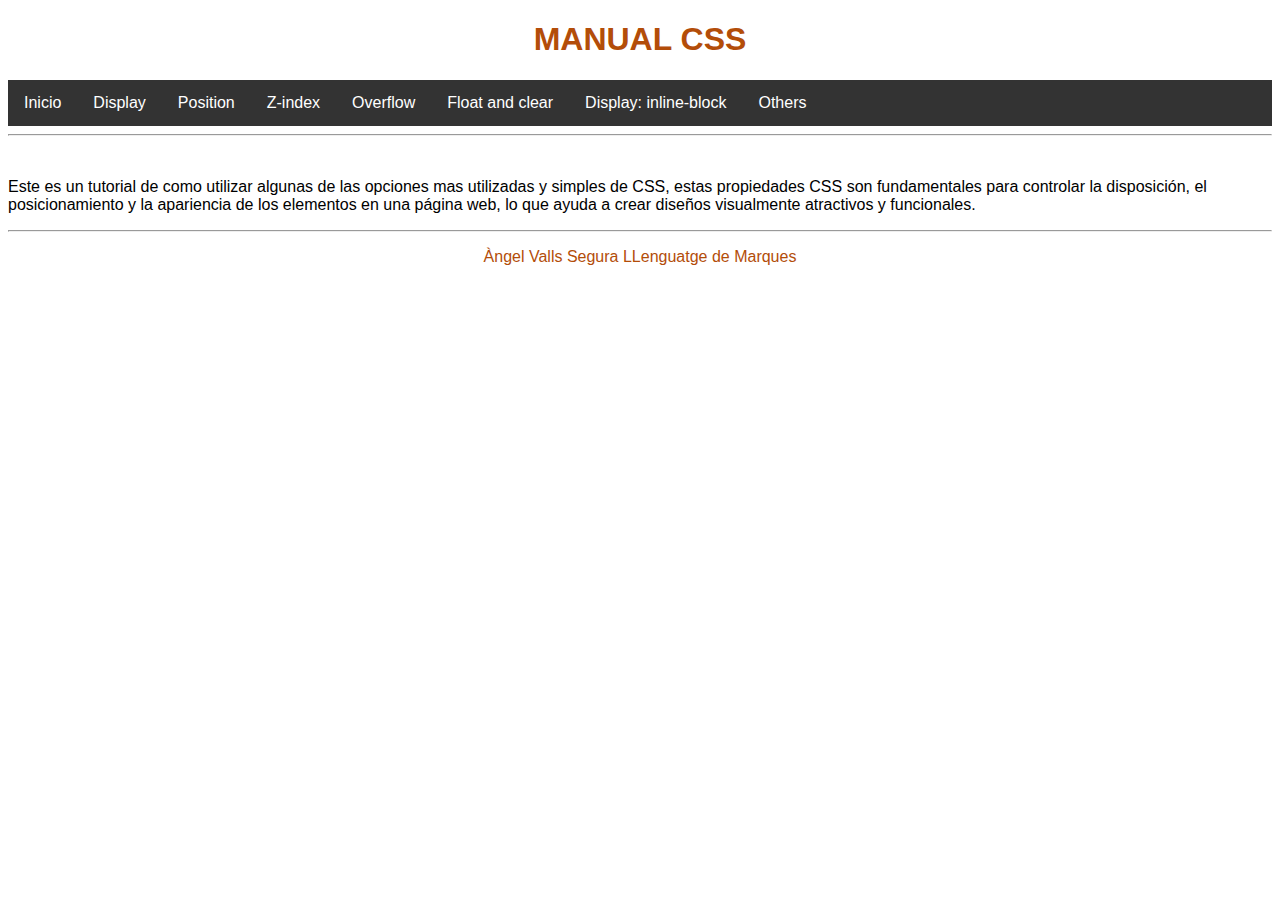
<file: index.html>
<!DOCTYPE html>
<html lang="es">

  <head>
    <meta charset="UTF-8" />
    <link rel="stylesheet" href="css/styles.css" />
    <meta name="viewport" content="width=device-width, initial-scale=1.0" />
    <title>Manual css Àngel valls segura -- index</title>
  </head>

  <body>

    <h1 class="cabecera">MANUAL CSS</h1>
    <ul>
        <li><a href="index.html">Inicio</a></li>
        <li><a href="display.html">Display</a></li>
        <li><a href="position.html">Position</a></li>
        <li><a href="z-index.html">Z-index</a></li>
        <li><a href="overflow.html">Overflow</a></li>
        <li class="dropdown">
            <a href="javascript:void(0)" class="dropbtn">Float and clear</a>
            <div class="dropdown-content">
                <a href="float.html">Float</a>
                <a href="clear.html">Clear</a>
                <a href="examples.html">Float examples</a>
            </div>
        </li>
        <li><a href="inline.html">Display: inline-block</a></li>
        <li class="dropdown">
            <a href="javascript:void(0)" class="dropbtn">Others</a>
            <div class="dropdown-content">
                <a href="combinators.html">Combinators</a>
                <a href="p-classes.html">Pseudo-classes</a>
                <a href="p-elements.html">Pseudo-elements</a>
            </div>
        </li>
    </ul>

    <hr>
    <br>
    <p>Este es un tutorial de como utilizar algunas de las opciones mas utilizadas y simples de CSS, estas propiedades
        CSS son fundamentales para controlar la disposición, el posicionamiento y la apariencia de los elementos en una
        página web, lo que ayuda a crear diseños visualmente atractivos y funcionales.</p>


    <div class="pie-pagina">
        <hr>

        <p>Àngel Valls Segura LLenguatge de Marques </p>

        <br>
    </div>
    
  </body>
</html>
</file>
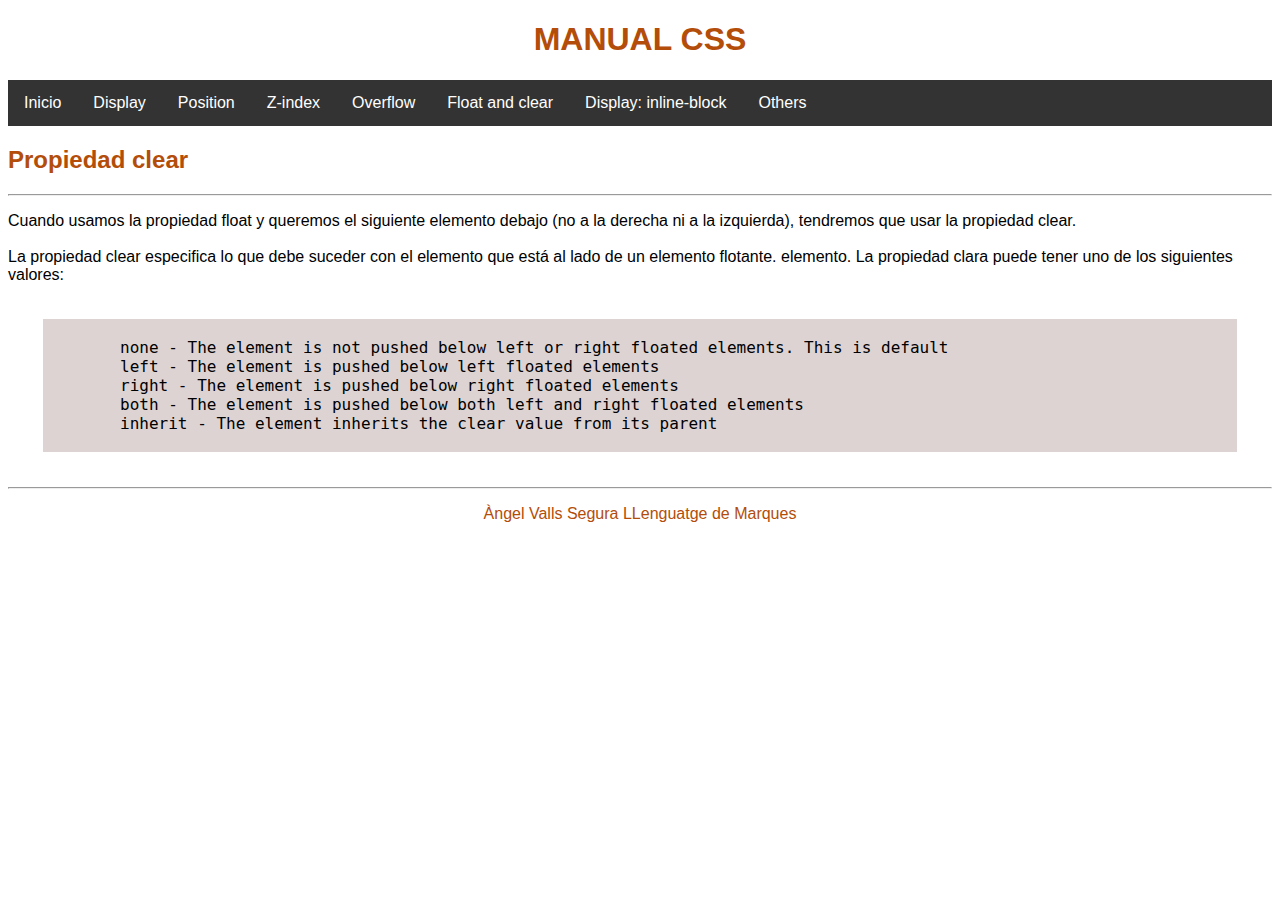
<file: clear.html>
<!DOCTYPE html>
<html lang="es">
<head>
    <meta charset="UTF-8">
    <link rel="stylesheet" href="css/styles.css" />
    <meta name="viewport" content="width=device-width, initial-scale=1.0">
    <title>Àngel Valls--- Clear</title>
</head>
<body>
    <h1 class="cabecera">MANUAL CSS</h1>


    <ul>
        <li><a href="index.html">Inicio</a></li>
        <li><a href="display.html">Display</a></li>
        <li><a href="position.html">Position</a></li>
        <li><a href="z-index.html">Z-index</a></li>
        <li><a href="overflow.html">Overflow</a></li>
        <li class="dropdown">
            <a href="javascript:void(0)" class="dropbtn">Float and clear</a>
            <div class="dropdown-content">
                <a href="float.html">Float</a>
                <a href="clear.html">Clear</a>
                <a href="examples.html">Float examples</a>
            </div>
        </li>
        <li><a href="inline.html">Display: inline-block</a></li>
        <li class="dropdown">
            <a href="javascript:void(0)" class="dropbtn">Others</a>
            <div class="dropdown-content">
                <a href="combinators.html">Combinators</a>
                <a href="p-classes.html">Pseudo-classes</a>
                <a href="p-elements.html">Pseudo-elements</a>
            </div>
        </li>
    </ul>

    <h2>Propiedad clear</h2>
        <hr>
        <p>Cuando usamos la propiedad float y queremos el siguiente elemento debajo (no a la derecha ni a la izquierda), tendremos que usar
         la propiedad clear.<br><br>
          La propiedad clear especifica lo que debe suceder con el elemento que está al lado de un elemento flotante.
          elemento. La propiedad clara puede tener uno de los siguientes valores:
        </p>

    <pre>

        none - The element is not pushed below left or right floated elements. This is default
        left - The element is pushed below left floated elements
        right - The element is pushed below right floated elements
        both - The element is pushed below both left and right floated elements
        inherit - The element inherits the clear value from its parent    
    </pre>

    <div class="pie-pagina">
        <hr>

        <p>Àngel Valls Segura LLenguatge de Marques</p>

        <br>
    </div>
</body>
</html>
</file>
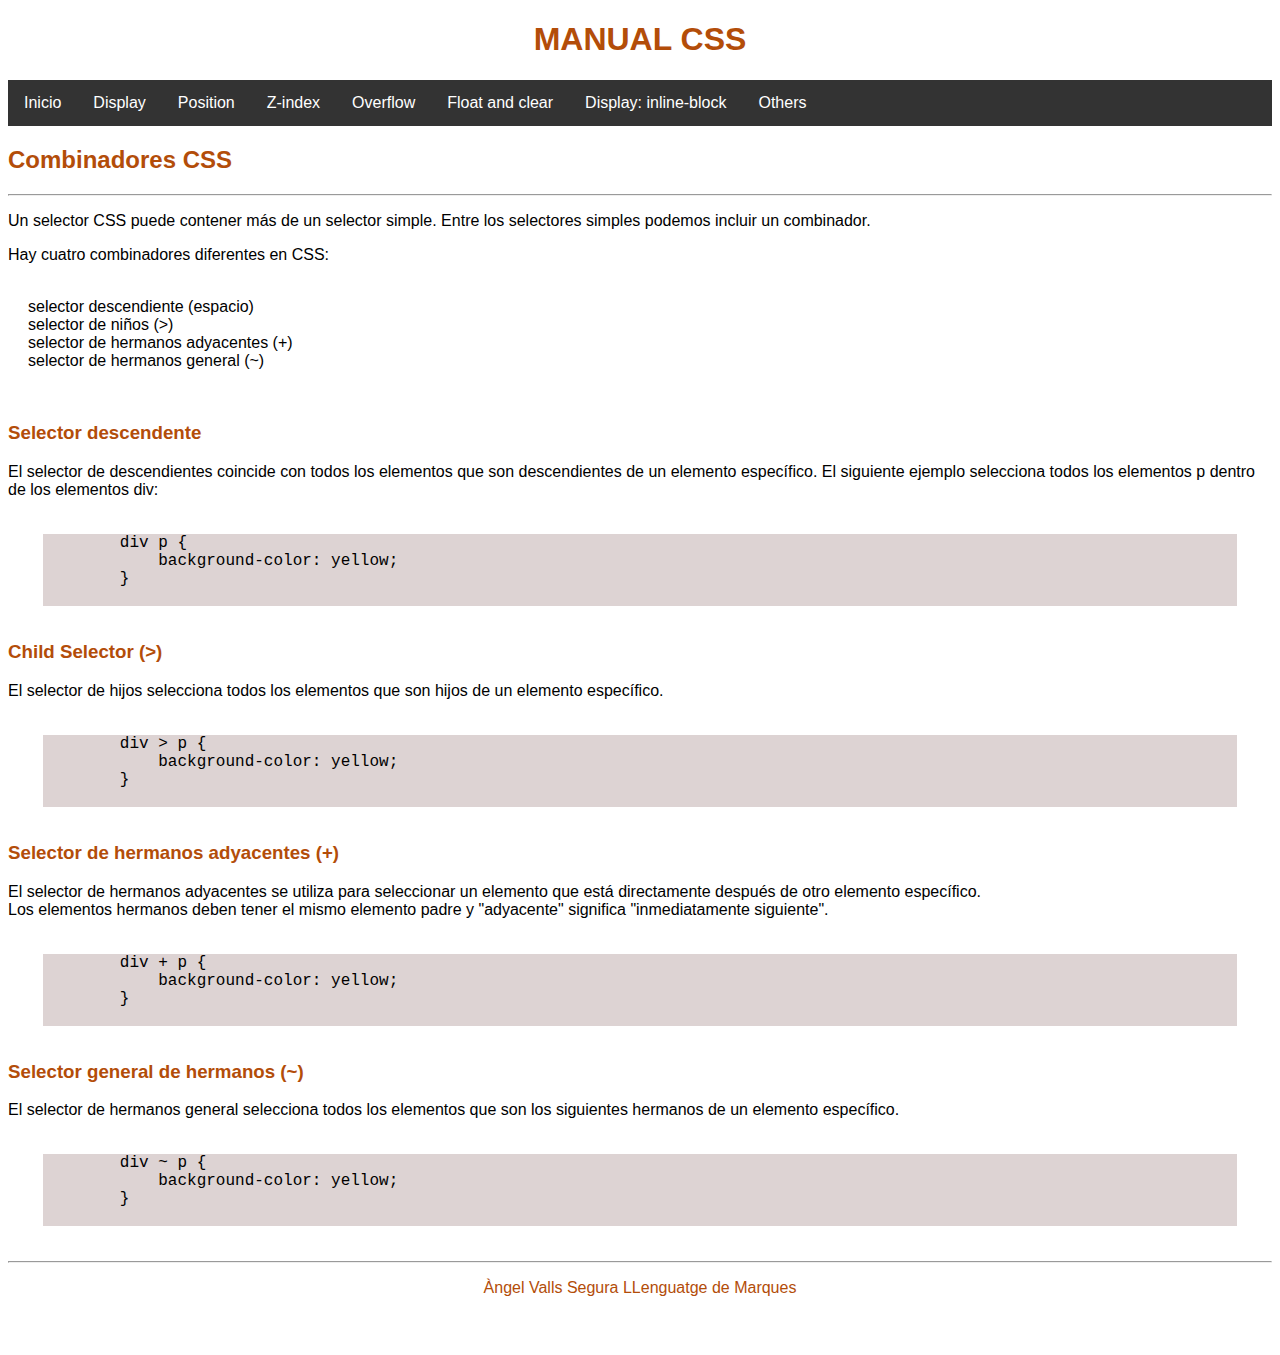
<file: combinators.html>
<!DOCTYPE html>
<html lang="en">

    <head>
    <meta charset="UTF-8">
    <link rel="stylesheet" href="css/styles.css" />
    <meta name="viewport" content="width=device-width, initial-scale=1.0">
    <title>Àngel Valls --- Combinators</title>
    </head>

    <body>
    <h1 class="cabecera">MANUAL CSS</h1>
    <ul>
        <li><a href="index.html">Inicio</a></li>
        <li><a href="display.html">Display</a></li>
        <li><a href="position.html">Position</a></li>
        <li><a href="z-index.html">Z-index</a></li>
        <li><a href="overflow.html">Overflow</a></li>
        <li class="dropdown">
            <a href="javascript:void(0)" class="dropbtn">Float and clear</a>
            <div class="dropdown-content">
                <a href="float.html">Float</a>
                <a href="clear.html">Clear</a>
                <a href="examples.html">Float examples</a>
            </div>
        </li>
        <li><a href="inline.html">Display: inline-block</a></li>
        <li class="dropdown">
            <a href="javascript:void(0)" class="dropbtn">Others</a>
            <div class="dropdown-content">
                <a href="combinators.html">Combinators</a>
                <a href="p-classes.html">Pseudo-classes</a>
                <a href="p-elements.html">Pseudo-elements</a>
            </div>
        </li>
    </ul>

    
    <h2>Combinadores CSS</h2>
    <hr>
    <p>Un selector CSS puede contener más de un selector simple. Entre los selectores simples podemos incluir un combinador.</p>
    <p>Hay cuatro combinadores diferentes en CSS:<br><br>
        <ul style="margin-left: 20px; background-color: transparent;">
            <li></listyle>selector descendiente (espacio)</li><br>
            <li>selector de niños (>)</li><br>
            <li>selector de hermanos adyacentes (+)</li><br>
            <li>selector de hermanos general (~)</li>
        </ul>
    </p>
    <br>


    <h3>Selector descendente</h3>

    <p>El selector de descendientes coincide con todos los elementos que son descendientes de un elemento específico.

        El siguiente ejemplo selecciona todos los elementos p dentro de los elementos div:
    </p>
    
    <pre>
        div p {
            background-color: yellow;
        }
    </pre>


    <h3>Child Selector (>)</h3>

    <p>El selector de hijos selecciona todos los elementos que son hijos de un elemento específico.</p>

    <pre>
        div > p {
            background-color: yellow;
        }
    </pre>


    <h3>Selector de hermanos adyacentes (+)</h3>

    <p>El selector de hermanos adyacentes se utiliza para seleccionar un elemento que está directamente después de otro elemento específico.<br>

        Los elementos hermanos deben tener el mismo elemento padre y "adyacente" significa "inmediatamente siguiente".
    </p>

    <pre>
        div + p {
            background-color: yellow;
        }
    </pre>


    <h3>Selector general de hermanos (~)</h3>

    <p>El selector de hermanos general selecciona todos los elementos que son los siguientes hermanos de un elemento específico.
    </p>

    <pre>
        div ~ p {
            background-color: yellow;
        }
    </pre>

    <div class="pie-pagina">
        <hr>

        <p>Àngel Valls Segura LLenguatge de Marques</p>

        <br>
    </div>
    
    </body>
</html>
</file>
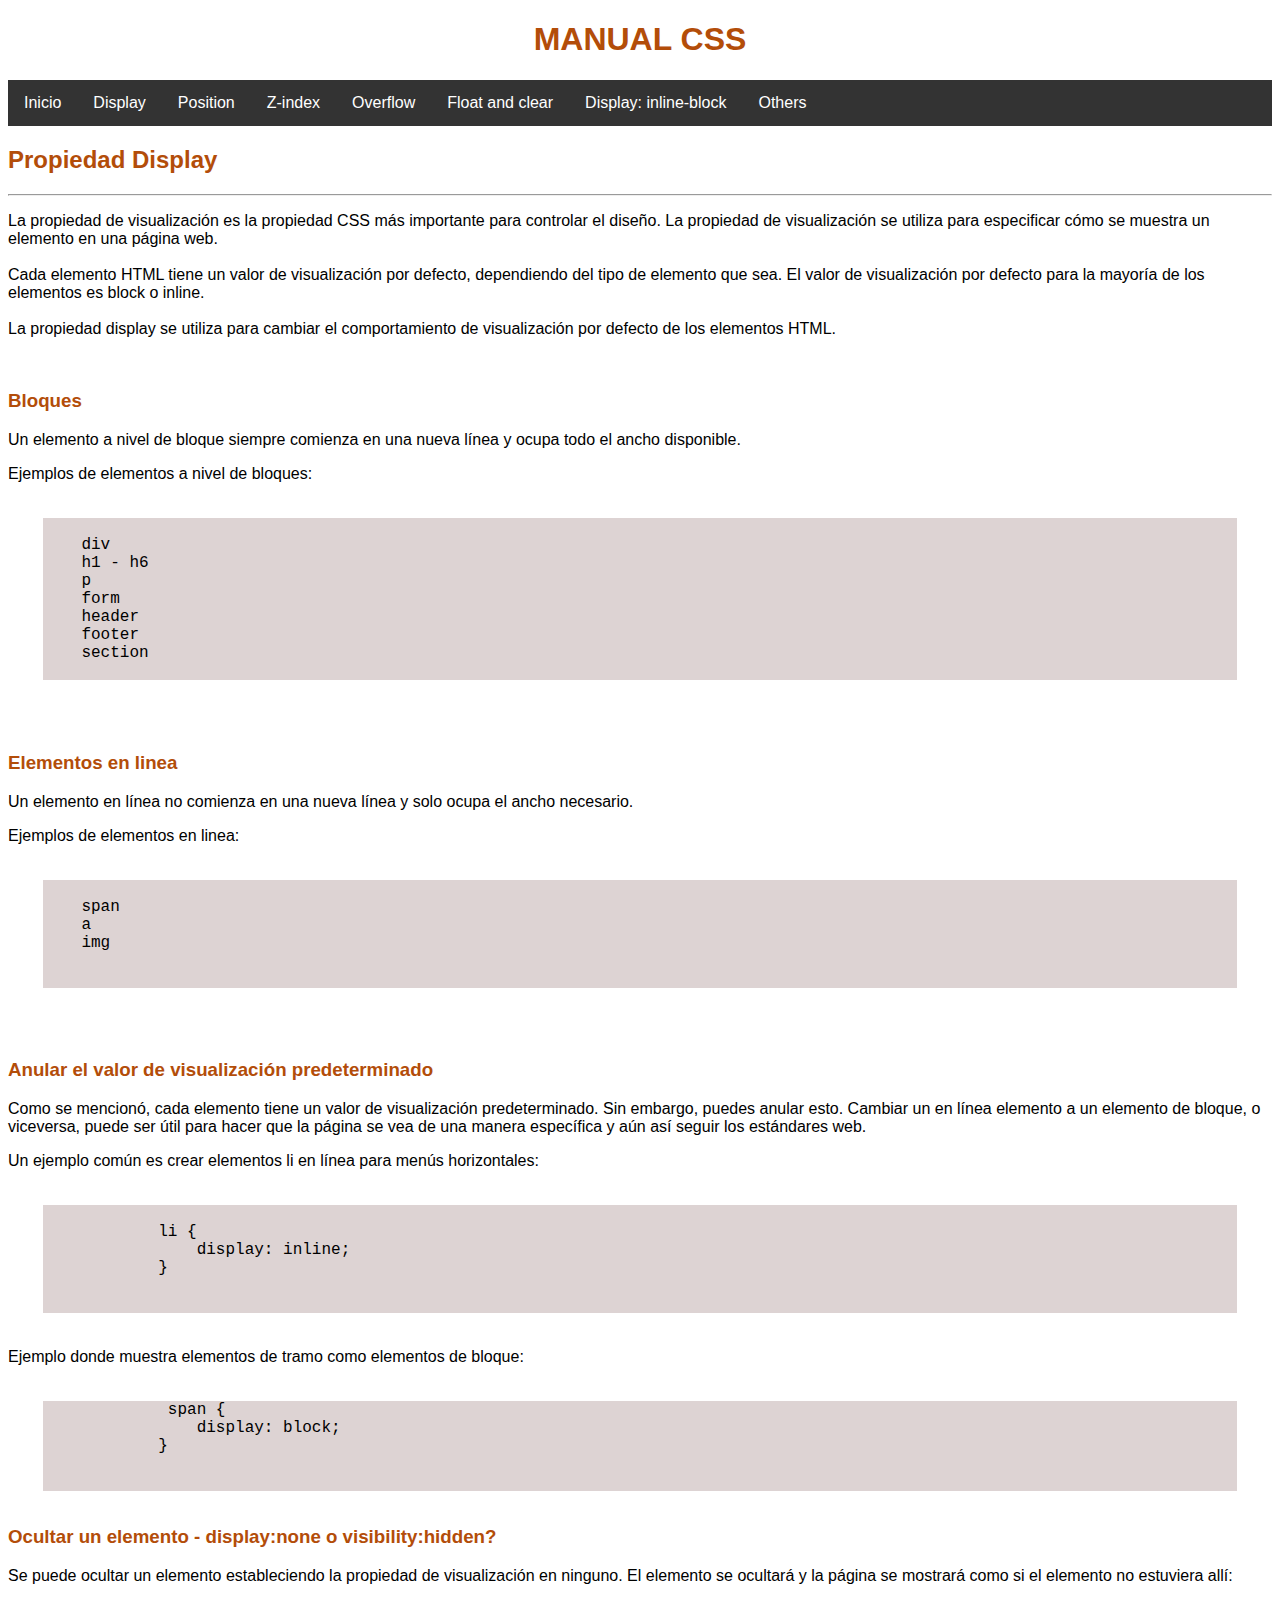
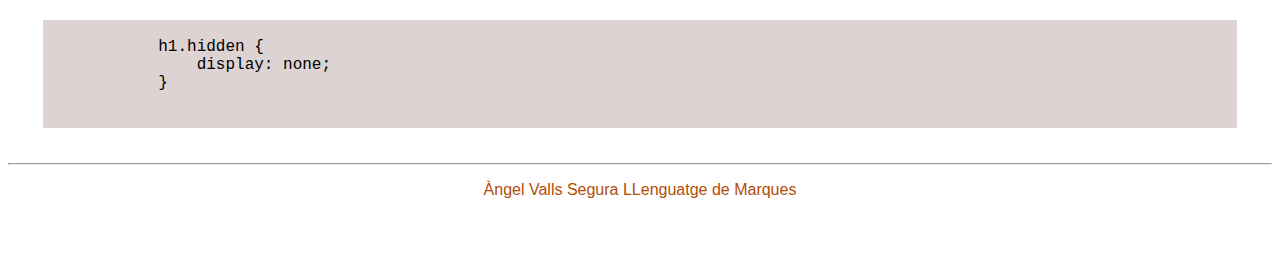
<file: display.html>
<!DOCTYPE html>
<html lang="es">
  <head>
    <meta charset="UTF-8" />
    <link rel="stylesheet" href="css/styles.css" />
    <meta name="viewport" content="width=device-width, initial-scale=1.0" />
    <title>Àngel Valls Segura --- Display</title>
  </head>

  <body>
    <h1 class="cabecera">MANUAL CSS</h1>


    <ul>
        <li><a href="index.html">Inicio</a></li>
        <li><a href="display.html">Display</a></li>
        <li><a href="position.html">Position</a></li>
        <li><a href="z-index.html">Z-index</a></li>
        <li><a href="overflow.html">Overflow</a></li>
        <li class="dropdown">
            <a href="javascript:void(0)" class="dropbtn">Float and clear</a>
            <div class="dropdown-content">
                <a href="float.html">Float</a>
                <a href="clear.html">Clear</a>
                <a href="examples.html">Float examples</a>
            </div>
        </li>
        <li><a href="inline.html">Display: inline-block</a></li>
        <li class="dropdown">
            <a href="javascript:void(0)" class="dropbtn">Others</a>
            <div class="dropdown-content">
                <a href="combinators.html">Combinators</a>
                <a href="p-classes.html">Pseudo-classes</a>
                <a href="p-elements.html">Pseudo-elements</a>
            </div>
        </li>
    </ul>

    <h2>Propiedad Display</h2>
    <hr>
    <p>La propiedad de visualización es la propiedad CSS más importante para controlar el diseño. La propiedad de
        visualización se utiliza para
        especificar cómo se muestra un elemento en una página web. <br><br>

        Cada elemento HTML tiene un valor de visualización por defecto, dependiendo del tipo de elemento que sea. 
        El valor de visualización por defecto para la mayoría de los elementos es block o inline.<br><br>

        La propiedad display se utiliza para cambiar el comportamiento de visualización por defecto de los elementos HTML.
    </p>
    <br>

    <h3>Bloques</h3>

    <p> Un elemento a nivel de bloque siempre comienza en una nueva línea y ocupa todo el ancho disponible.</p>

    <div>
        <p>Ejemplos de elementos a nivel de bloques:</p>
    <pre>

    div
    h1 - h6
    p
    form
    header
    footer
    section
    </pre>

    <br>    
    <h3>Elementos en linea</h3>

        <p>Un elemento en línea no comienza en una nueva línea y solo ocupa el ancho necesario.</p>

        <p>Ejemplos de elementos en linea:</p>

    <pre>

    span
    a
    img

    </pre>

    <br>
    <h3>Anular el valor de visualización predeterminado</h3>

        <p>Como se mencionó, cada elemento tiene un valor de visualización predeterminado. Sin embargo, puedes anular
            esto. Cambiar un en línea
            elemento a un elemento de bloque, o viceversa, puede ser útil para hacer que la página se vea de una manera
            específica y aún así
            seguir los estándares web.</p>

        <p>Un ejemplo común es crear elementos li en línea para menús horizontales:</p>
        <pre>

            li {
                display: inline;
            }

        </pre>

        <p>Ejemplo donde muestra elementos de tramo como elementos de bloque:</p>
        <pre>
             span {
                display: block;
            }

        </pre>

        <h3>Ocultar un elemento - display:none o visibility:hidden?</h3>

        <p>Se puede ocultar un elemento estableciendo la propiedad de visualización en ninguno. El elemento se ocultará
            y la página se mostrará como si el elemento no estuviera allí:</p>
        <pre>

            h1.hidden {
                display: none;
            }
        
        </pre>

        <div class="pie-pagina">
            <hr>

            <p>Àngel Valls Segura LLenguatge de Marques</p>

            <br>
        </div>    
    </body>

</html>
</file>
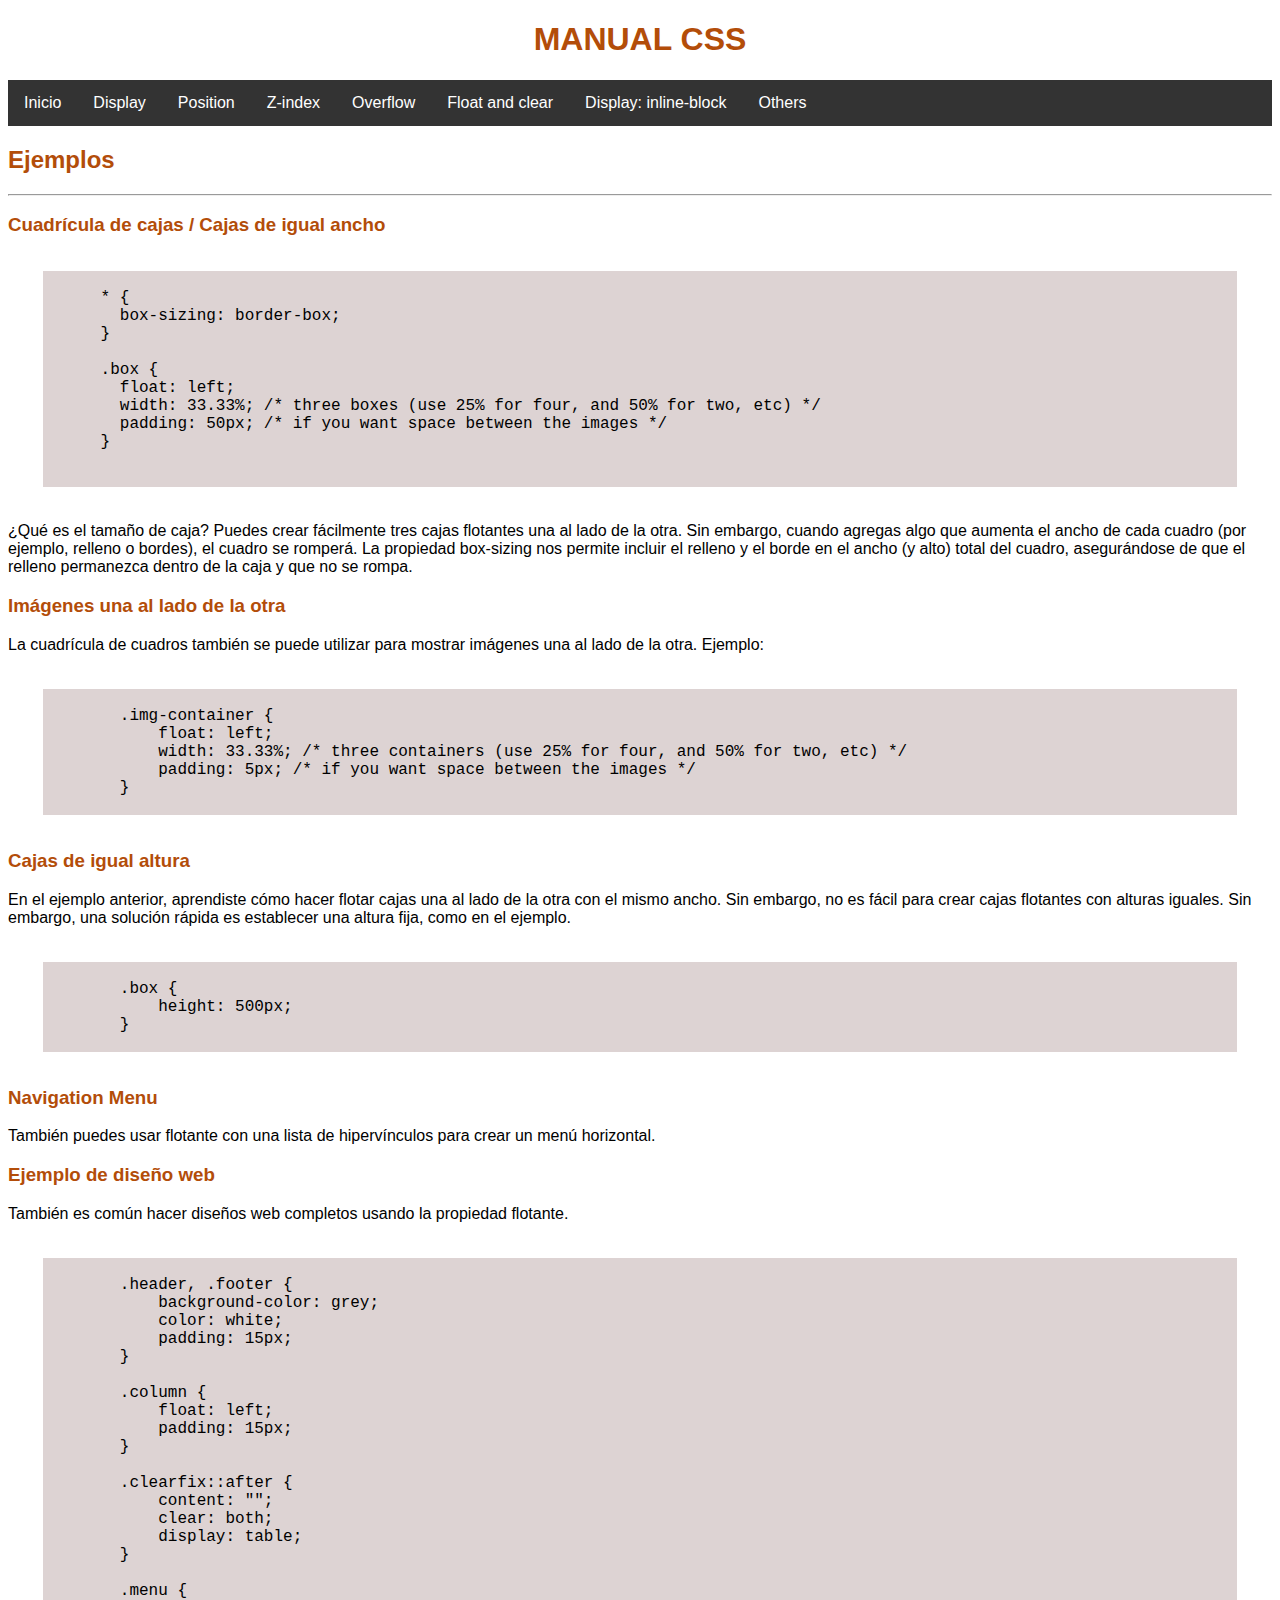
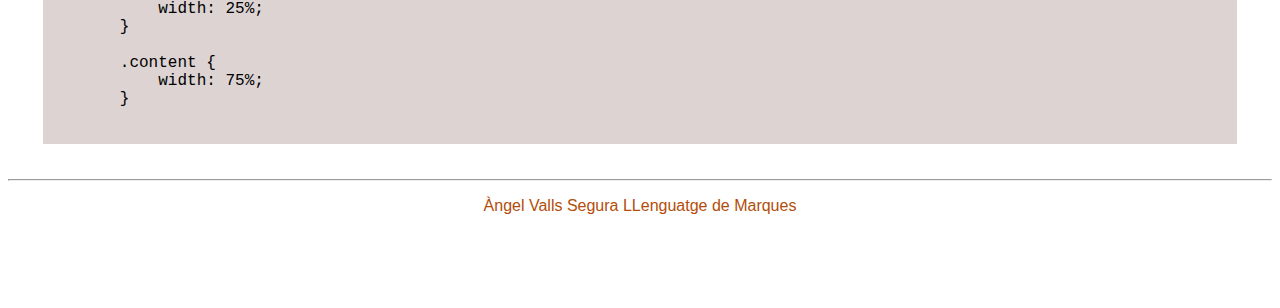
<file: examples.html>
<!DOCTYPE html>
<html lang="es">
  <head>
    <meta charset="UTF-8" />
    <link rel="stylesheet" href="css/styles.css" />
    <meta name="viewport" content="width=device-width, initial-scale=1.0" />
    <title>Àngel Valls --- Float examples</title>
  </head>

  <body>
    <h1 class="cabecera">MANUAL CSS</h1>
    <ul>
      <li><a href="index.html">Inicio</a></li>
      <li><a href="display.html">Display</a></li>
      <li><a href="position.html">Position</a></li>
      <li><a href="z-index.html">Z-index</a></li>
      <li><a href="overflow.html">Overflow</a></li>
      <li class="dropdown">
        <a href="javascript:void(0)" class="dropbtn">Float and clear</a>
        <div class="dropdown-content">
          <a href="float.html">Float</a>
          <a href="clear.html">Clear</a>
          <a href="examples.html">Float examples</a>
        </div>
      </li>
      <li><a href="inline.html">Display: inline-block</a></li>
      <li class="dropdown">
        <a href="javascript:void(0)" class="dropbtn">Others</a>
        <div class="dropdown-content">
          <a href="combinators.html">Combinators</a>
          <a href="p-classes.html">Pseudo-classes</a>
          <a href="p-elements.html">Pseudo-elements</a>
        </div>
      </li>
    </ul>

    <h2>Ejemplos</h2>
    <hr>

    <h3>Cuadrícula de cajas / Cajas de igual ancho</h3>

    <pre>

      * {
        box-sizing: border-box;
      }

      .box {
        float: left;
        width: 33.33%; /* three boxes (use 25% for four, and 50% for two, etc) */
        padding: 50px; /* if you want space between the images */
      }

    </pre>

    <p>
      ¿Qué es el tamaño de caja? Puedes crear fácilmente tres cajas flotantes
      una al lado de la otra. Sin embargo, cuando agregas algo que aumenta el
      ancho de cada cuadro (por ejemplo, relleno o bordes), el cuadro se
      romperá. La propiedad box-sizing nos permite incluir el relleno y el borde
      en el ancho (y alto) total del cuadro, asegurándose de que el relleno
      permanezca dentro de la caja y que no se rompa.
    </p>

    <h3>Imágenes una al lado de la otra</h3>
    <p>
      La cuadrícula de cuadros también se puede utilizar para mostrar imágenes
      una al lado de la otra. Ejemplo:
    </p>

    <pre>

        .img-container {
            float: left;
            width: 33.33%; /* three containers (use 25% for four, and 50% for two, etc) */
            padding: 5px; /* if you want space between the images */
        }    
    </pre>

    <h3>Cajas de igual altura</h3>

    <p>
      En el ejemplo anterior, aprendiste cómo hacer flotar cajas una al lado de
      la otra con el mismo ancho. Sin embargo, no es fácil para crear cajas
      flotantes con alturas iguales. Sin embargo, una solución rápida es
      establecer una altura fija, como en el ejemplo.
    </p>

    <pre>

        .box {
            height: 500px;
        }
    </pre>

    <h3>Navigation Menu</h3>

    <p>
      También puedes usar flotante con una lista de hipervínculos para crear un
      menú horizontal.
    </p>
    <h3>Ejemplo de diseño web</h3>

    <p>
      También es común hacer diseños web completos usando la propiedad flotante.
    </p>

    <pre>

        .header, .footer {
            background-color: grey;
            color: white;
            padding: 15px;
        }

        .column {
            float: left;
            padding: 15px;
        }

        .clearfix::after {
            content: "";
            clear: both;
            display: table;
        }

        .menu {
            width: 25%;
        }

        .content {
            width: 75%;
        }

    </pre>

    <div class="pie-pagina">
      <hr>

      <p>Àngel Valls Segura LLenguatge de Marques</p>

      <br>
    </div>

  </body>
</html>
</file>
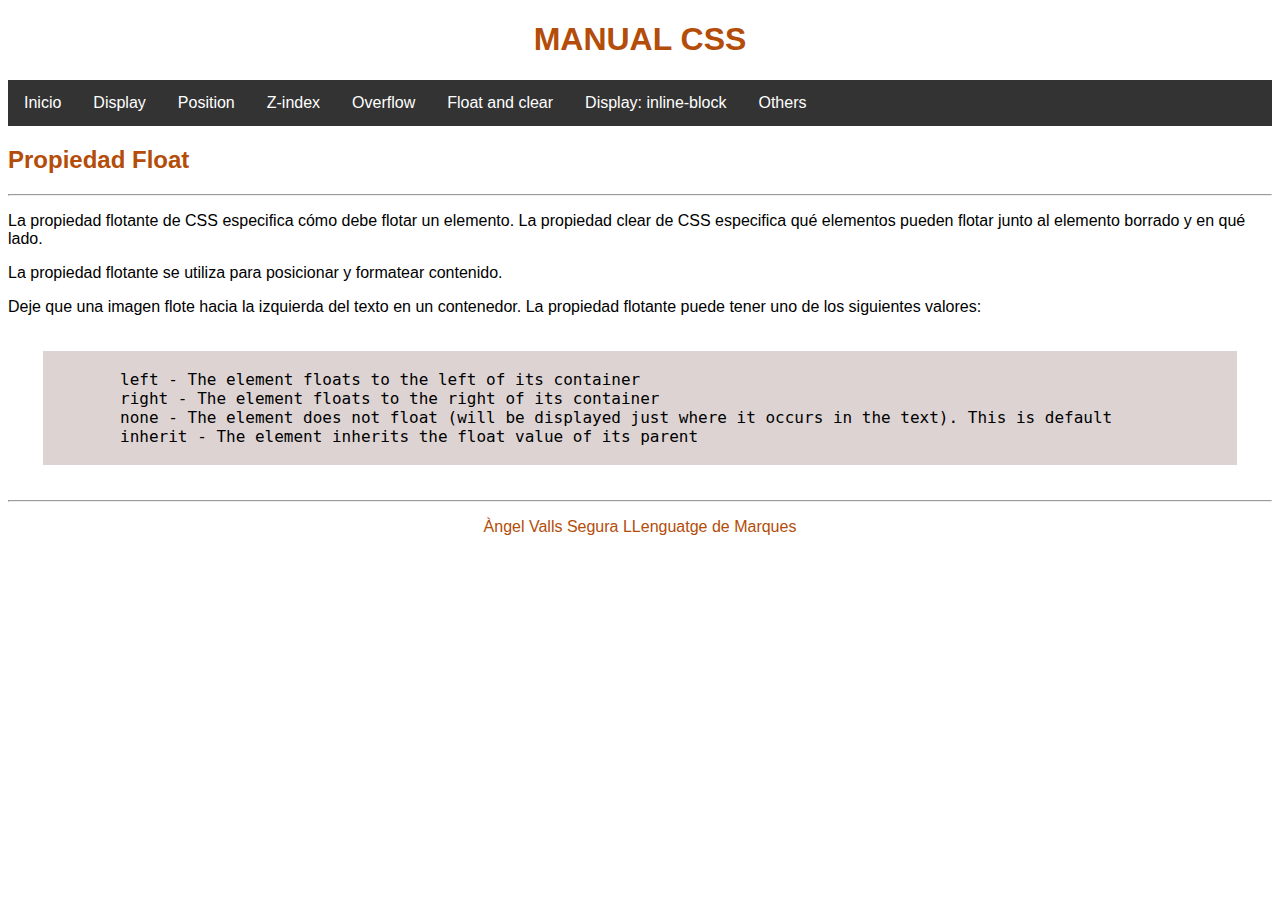
<file: float.html>
<!DOCTYPE html>
<html lang="es">

  <head>
    <meta charset="UTF-8" />
    <link rel="stylesheet" href="css/styles.css" />
    <meta name="viewport" content="width=device-width, initial-scale=1.0" />
    <title>Àngel Valls --- Float</title>
  </head>

  <body>
    <h1 class="cabecera">MANUAL CSS</h1>


    <ul>
        <li><a href="index.html">Inicio</a></li>
        <li><a href="display.html">Display</a></li>
        <li><a href="position.html">Position</a></li>
        <li><a href="z-index.html">Z-index</a></li>
        <li><a href="overflow.html">Overflow</a></li>
        <li class="dropdown">
            <a href="javascript:void(0)" class="dropbtn">Float and clear</a>
            <div class="dropdown-content">
                <a href="float.html">Float</a>
                <a href="clear.html">Clear</a>
                <a href="examples.html">Float examples</a>
            </div>
        </li>
        <li><a href="inline.html">Display: inline-block</a></li>
        <li class="dropdown">
            <a href="javascript:void(0)" class="dropbtn">Others</a>
            <div class="dropdown-content">
                <a href="combinators.html">Combinators</a>
                <a href="p-classes.html">Pseudo-classes</a>
                <a href="p-elements.html">Pseudo-elements</a>
            </div>
        </li>
    </ul>

    <h2>Propiedad Float</h2>
    <hr>

    <p>La propiedad flotante de CSS especifica cómo debe flotar un elemento. La propiedad clear de CSS especifica qué
        elementos pueden flotar junto al elemento borrado y en qué lado.
    </p>

    <p>La propiedad flotante se utiliza para posicionar y formatear contenido.</p>
    <p>Deje que una imagen flote hacia la izquierda del texto en un contenedor. La propiedad flotante puede tener uno de
        los siguientes valores:
    </p>

    <pre>

        left - The element floats to the left of its container
        right - The element floats to the right of its container
        none - The element does not float (will be displayed just where it occurs in the text). This is default
        inherit - The element inherits the float value of its parent
    </pre>

    <div class="pie-pagina">
        <hr>

        <p>Àngel Valls Segura LLenguatge de Marques</p>

        <br>
    </div>

  </body>
</html>
</file>
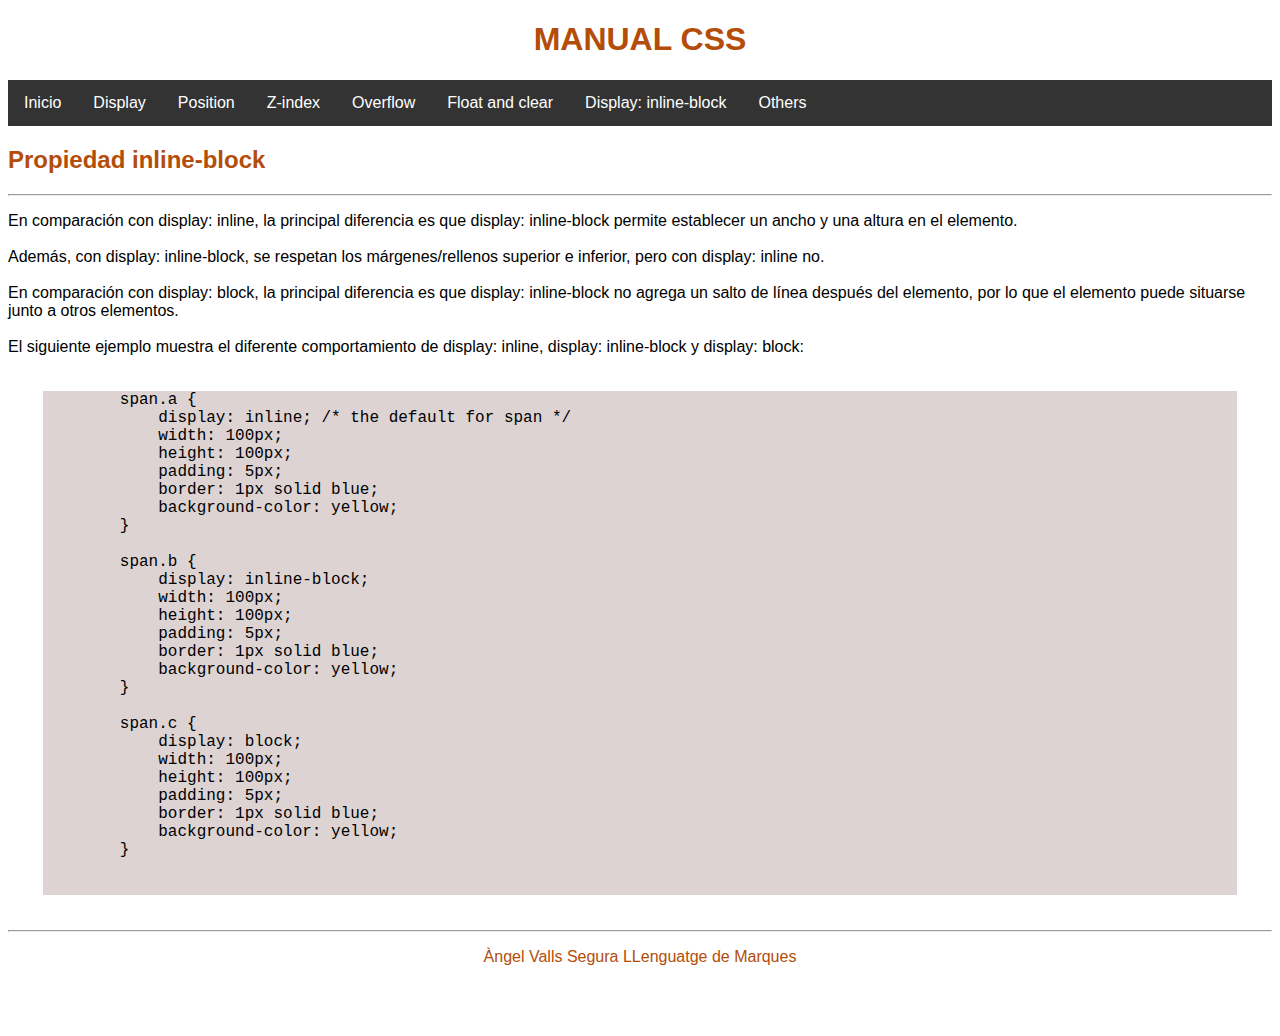
<file: inline.html>
<!DOCTYPE html>
<html lang="es">

  <head>
    <meta charset="UTF-8" />
    <link rel="stylesheet" href="css/styles.css" />
    <meta name="viewport" content="width=device-width, initial-scale=1.0" />
    <title>Àngel Valls inline-block</title>
  </head>

  <body>
    <h1 class="cabecera">MANUAL CSS</h1>

    <ul>
        <li><a href="index.html">Inicio</a></li>
        <li><a href="display.html">Display</a></li>
        <li><a href="position.html">Position</a></li>
        <li><a href="z-index.html">Z-index</a></li>
        <li><a href="overflow.html">Overflow</a></li>
        <li class="dropdown">
            <a href="javascript:void(0)" class="dropbtn">Float and clear</a>
            <div class="dropdown-content">
                <a href="float.html">Float</a>
                <a href="clear.html">Clear</a>
                <a href="examples.html">Float examples</a>
            </div>
        </li>
        <li><a href="inline.html">Display: inline-block</a></li>
        <li class="dropdown">
            <a href="javascript:void(0)" class="dropbtn">Others</a>
            <div class="dropdown-content">
                <a href="combinators.html">Combinators</a>
                <a href="p-classes.html">Pseudo-classes</a>
                <a href="p-elements.html">Pseudo-elements</a>
            </div>
        </li>
    </ul>

    
    <h2>Propiedad inline-block</h2>
    <hr>
    <p>En comparación con display: inline, la principal diferencia es que display: inline-block permite establecer un ancho y una altura en el elemento.<br><br>

        Además, con display: inline-block, se respetan los márgenes/rellenos superior e inferior, pero con display: inline no.<br><br>
        
        En comparación con display: block, la principal diferencia es que display: inline-block no agrega un salto de línea después del elemento, por lo que el elemento puede situarse junto a otros elementos.<br><br>
        
        El siguiente ejemplo muestra el diferente comportamiento de display: inline, display: inline-block y display: block:
    </p>

    <pre>
        span.a {
            display: inline; /* the default for span */
            width: 100px;
            height: 100px;
            padding: 5px;
            border: 1px solid blue;
            background-color: yellow;
        }
          
        span.b {
            display: inline-block;
            width: 100px;
            height: 100px;
            padding: 5px;
            border: 1px solid blue;
            background-color: yellow;
        }
          
        span.c {
            display: block;
            width: 100px;
            height: 100px;
            padding: 5px;
            border: 1px solid blue;
            background-color: yellow;
        }

    </pre>


    <div class="pie-pagina">
        <hr>
        <p>Àngel Valls Segura LLenguatge de Marques</p>

        <br>
    </div>

  </body>
</html>
</file>
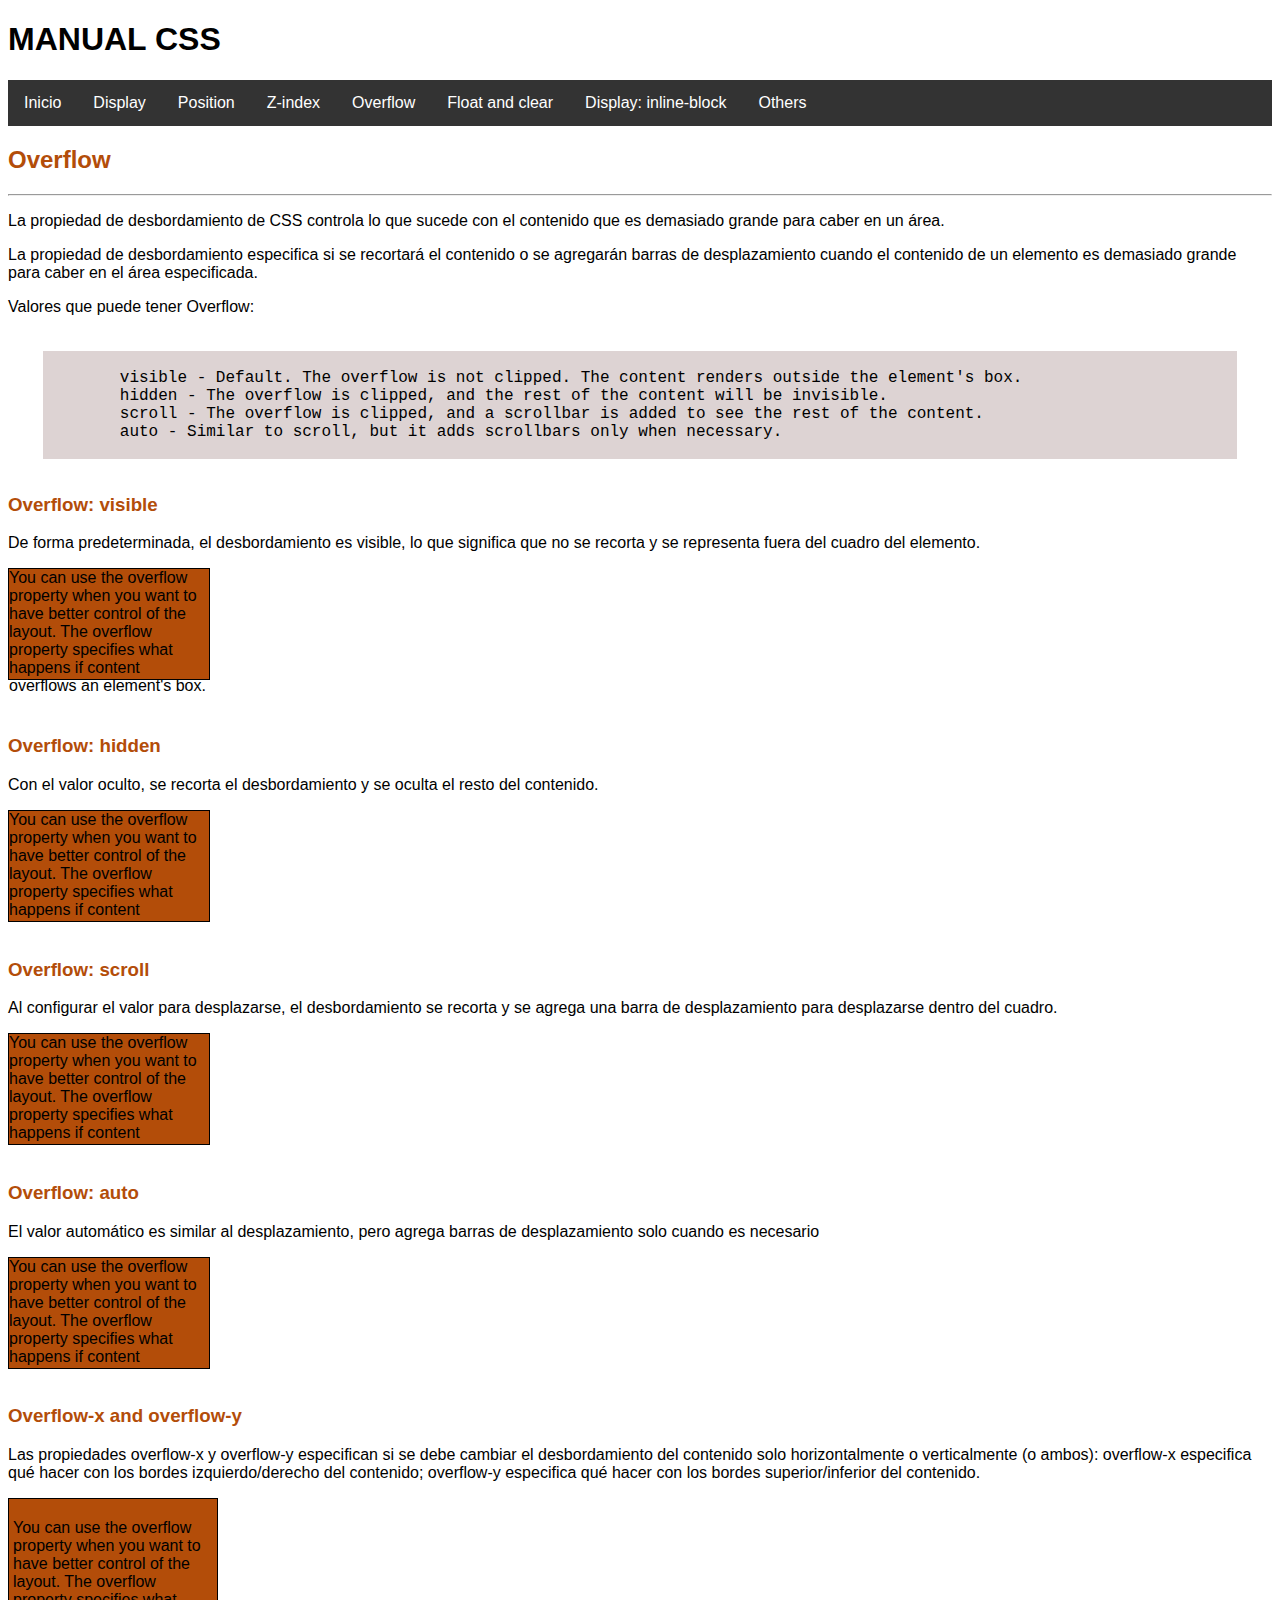
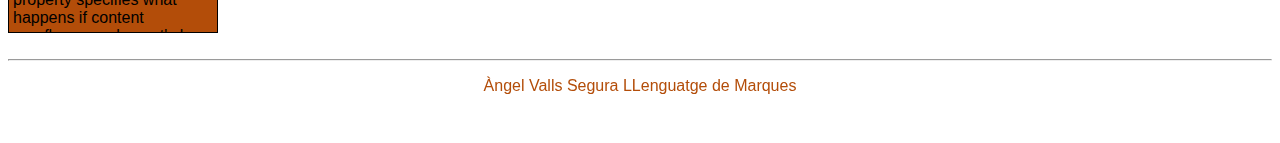
<file: overflow.html>
<!DOCTYPE html>
<html lang="es">

  <head>
    <meta charset="UTF-8" />
    <link rel="stylesheet" href="css/styles.css" />
    <meta name="viewport" content="width=device-width, initial-scale=1.0" />
    <title>Àngel Valls --- Overflow</title>
  </head>

  <body>
    <h1 class="cap">MANUAL CSS</h1>



    <ul>
        <li><a href="index.html">Inicio</a></li>
        <li><a href="display.html">Display</a></li>
        <li><a href="position.html">Position</a></li>
        <li><a href="z-index.html">Z-index</a></li>
        <li><a href="overflow.html">Overflow</a></li>
        <li class="dropdown">
            <a href="javascript:void(0)" class="dropbtn">Float and clear</a>
            <div class="dropdown-content">
                <a href="float.html">Float</a>
                <a href="clear.html">Clear</a>
                <a href="examples.html">Float examples</a>
            </div>
        </li>
        <li><a href="inline.html">Display: inline-block</a></li>
        <li class="dropdown">
            <a href="javascript:void(0)" class="dropbtn">Others</a>
            <div class="dropdown-content">
                <a href="combinators.html">Combinators</a>
                <a href="p-classes.html">Pseudo-classes</a>
                <a href="p-elements.html">Pseudo-elements</a>
            </div>
        </li>
    </ul>

    <h2>Overflow</h2>
    <hr>
    <p>La propiedad de desbordamiento de CSS controla lo que sucede con el contenido que es demasiado grande para caber en un área.</p>

  

    <p>La propiedad de desbordamiento especifica si se recortará el contenido o se agregarán barras de desplazamiento cuando el contenido de un elemento
        es demasiado grande para caber en el área especificada.</p>

    <p>Valores que puede tener Overflow:</p>

    <pre>

        visible - Default. The overflow is not clipped. The content renders outside the element's box.
        hidden - The overflow is clipped, and the rest of the content will be invisible.
        scroll - The overflow is clipped, and a scrollbar is added to see the rest of the content.
        auto - Similar to scroll, but it adds scrollbars only when necessary.    
    </pre>

    <h3>Overflow: visible</h3>
    <p>De forma predeterminada, el desbordamiento es visible, lo que significa que no se recorta y se representa fuera del cuadro del elemento.</p>
    
    <div class="container-visible">
        <div class="child">
           <p>You can use the overflow property when you want to have better control of the layout. The overflow property specifies what happens if content overflows an element's box.</p>
        </div>
    </div>
    <br><br>


    <h3>Overflow: hidden</h3>

    <p>Con el valor oculto, se recorta el desbordamiento y se oculta el resto del contenido.</p>

    <div class="container-hidden">
        <div class="child">
           <p>You can use the overflow property when you want to have better control of the layout. The overflow property specifies what happens if content overflows an element's box.</p>
        </div>
    </div>

    <br>


    <h3>Overflow: scroll</h3>

    <p>Al configurar el valor para desplazarse, el desbordamiento se recorta y se agrega una barra de desplazamiento para desplazarse dentro del cuadro.</p>
    
    <div class="container-scroll">
        <div class="child">
           <p>You can use the overflow property when you want to have better control of the layout. The overflow property specifies what happens if content overflows an element's box.</p>
        </div>
    </div>


    <br>


    <h3>Overflow: auto</h3>

    <p>El valor automático es similar al desplazamiento, pero agrega barras de desplazamiento solo cuando es necesario</p>
    <div class="container-auto">
        <div class="child">
           <p>You can use the overflow property when you want to have better control of the layout. The overflow property specifies what happens if content overflows an element's box.</p>
        </div>
    </div>

    <br>


    <h3>Overflow-x and overflow-y</h3>

    <p>Las propiedades overflow-x y overflow-y especifican si se debe cambiar el desbordamiento del contenido solo horizontalmente o
        verticalmente (o ambos):

        overflow-x especifica qué hacer con los bordes izquierdo/derecho del contenido; overflow-y especifica qué hacer con
        los bordes superior/inferior del contenido.
    </p>

    <div class="scrollx">
        <p>You can use the overflow property when you want to have better control of the layout. 
        The overflow property specifies what happens if content overflows an element's box.</p>
    </div>
    <br>


        <div class="pie-pagina">
            <hr>
    
            <p>Àngel Valls Segura LLenguatge de Marques</p>
    
            <br>
        </div>

  </body>
</html>
</file>
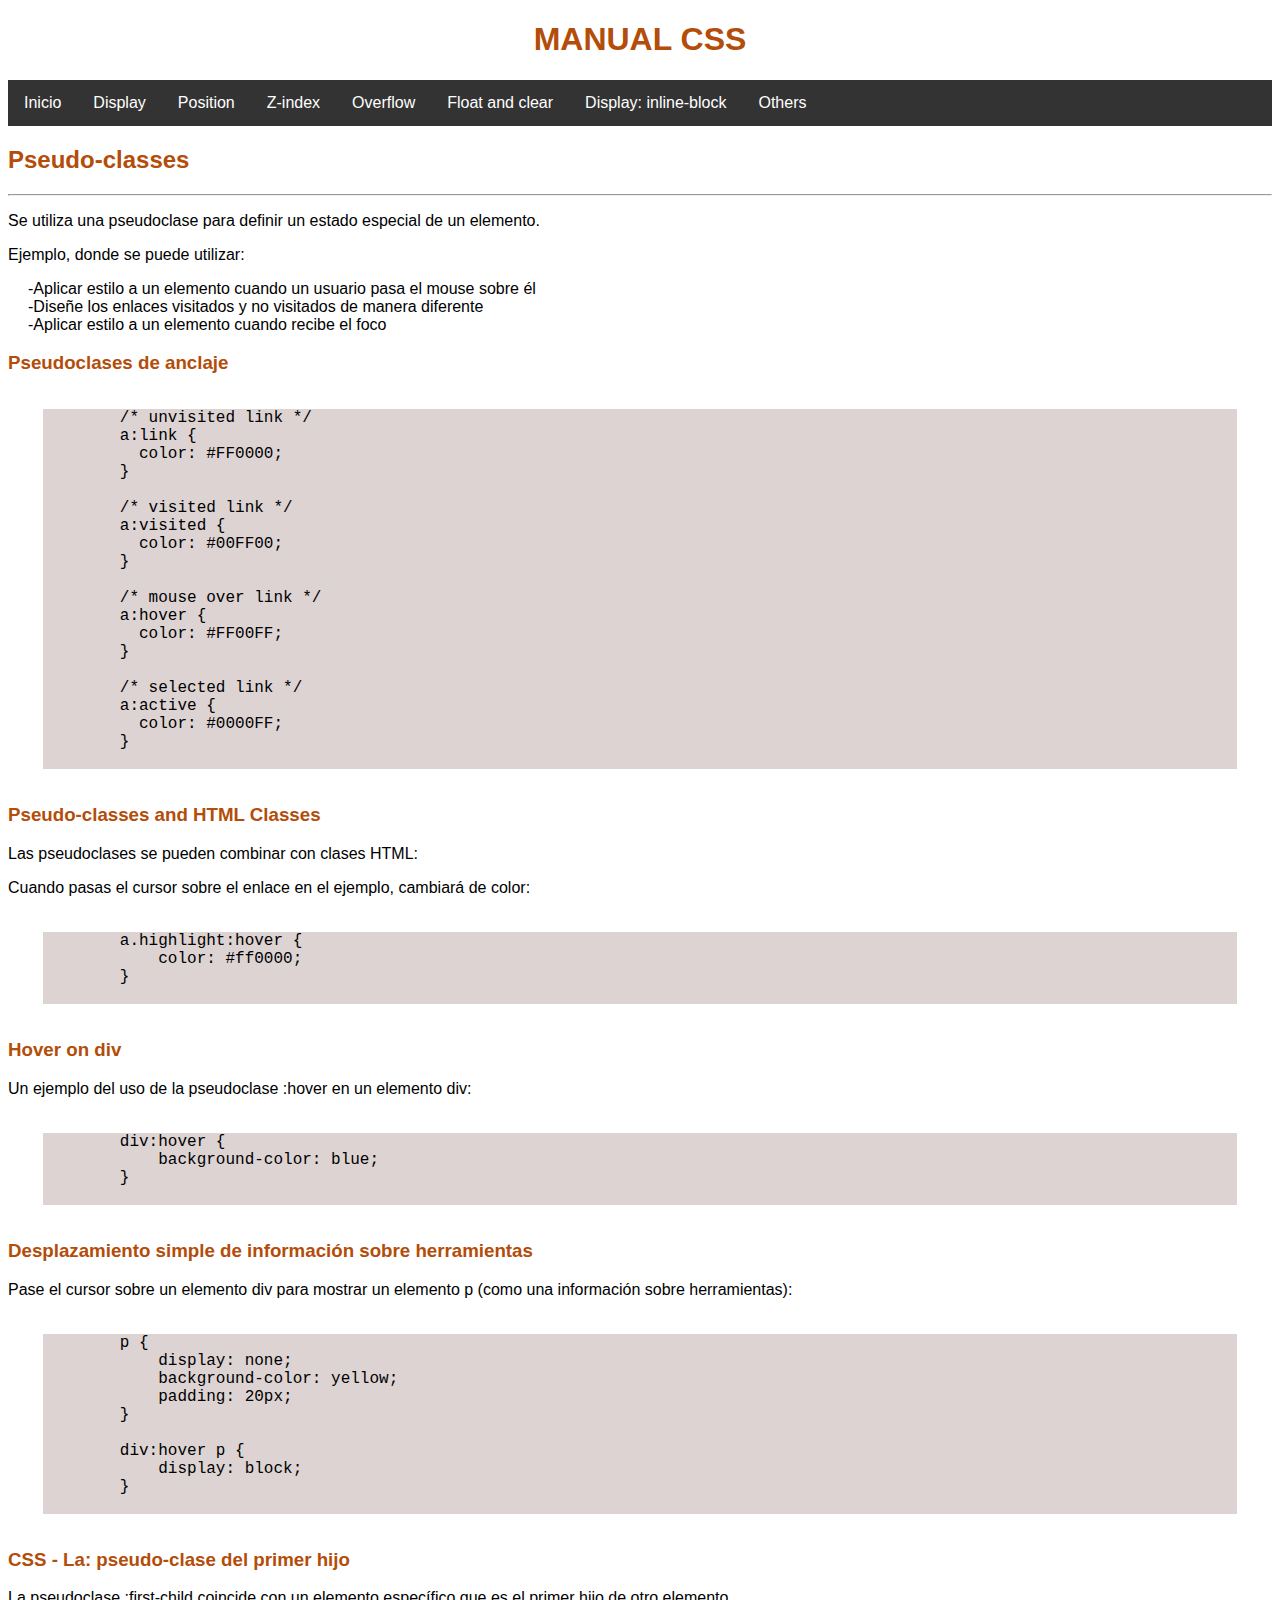
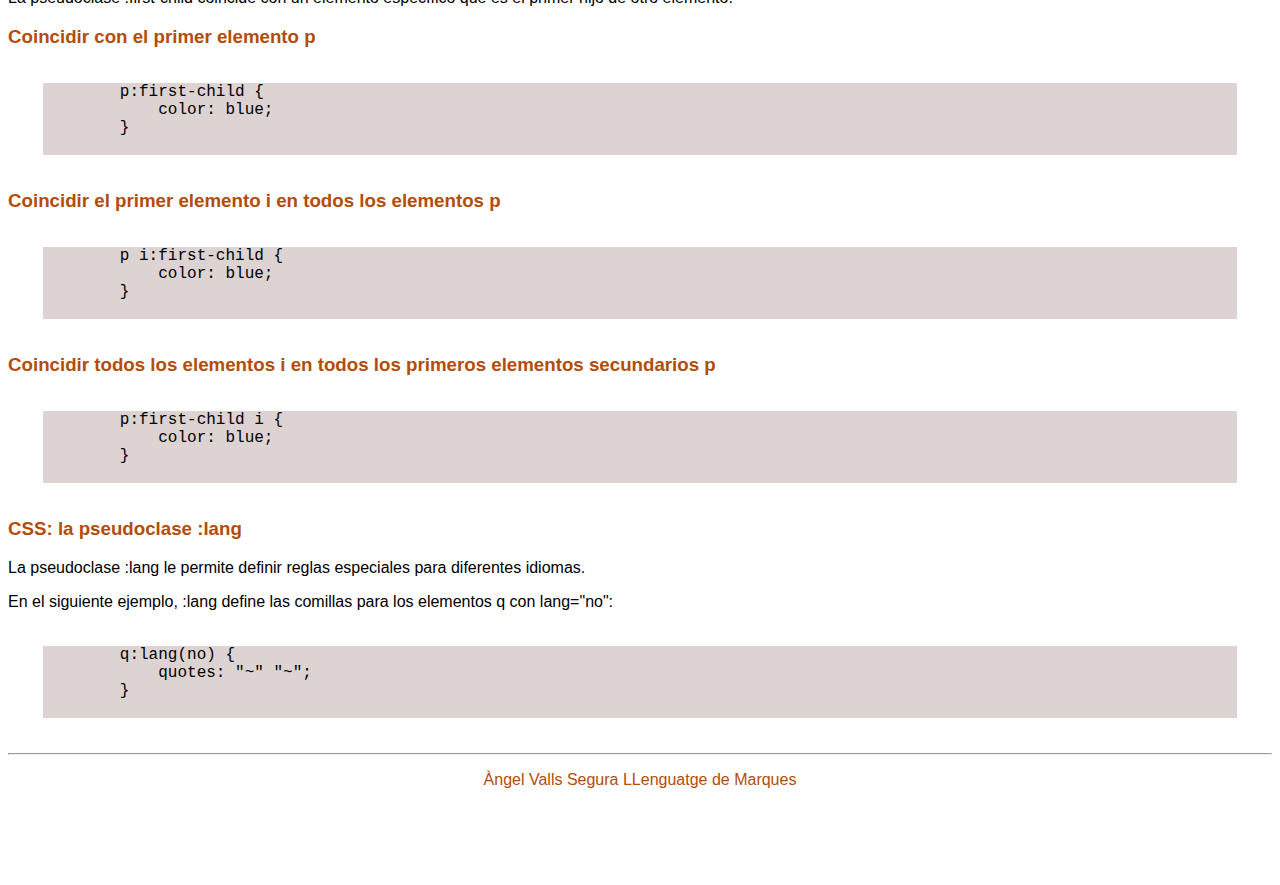
<file: p-classes.html>
<!DOCTYPE html>
<html lang="es">
<head>
    <meta charset="UTF-8">
    <link rel="stylesheet" href="css/styles.css" />
    <meta name="viewport" content="width=device-width, initial-scale=1.0">
    <title>Àngel Valls --- Pseudo Classes</title>
</head>
<body>
    <h1 class="cabecera">MANUAL CSS</h1>

    <ul>
        <li><a href="index.html">Inicio</a></li>
        <li><a href="display.html">Display</a></li>
        <li><a href="position.html">Position</a></li>
        <li><a href="z-index.html">Z-index</a></li>
        <li><a href="overflow.html">Overflow</a></li>
        <li class="dropdown">
            <a href="javascript:void(0)" class="dropbtn">Float and clear</a>
            <div class="dropdown-content">
                <a href="float.html">Float</a>
                <a href="clear.html">Clear</a>
                <a href="examples.html">Float examples</a>
            </div>
        </li>
        <li><a href="inline.html">Display: inline-block</a></li>
        <li class="dropdown">
            <a href="javascript:void(0)" class="dropbtn">Others</a>
            <div class="dropdown-content">
                <a href="combinators.html">Combinators</a>
                <a href="p-classes.html">Pseudo-classes</a>
                <a href="p-elements.html">Pseudo-elements</a>
            </div>
        </li>
    </ul>

    <h2>Pseudo-classes</h2>
    <hr>

    <p>Se utiliza una pseudoclase para definir un estado especial de un elemento.</p>

    <p> Ejemplo, donde se puede utilizar:<br>

        <ul style="margin-left: 20px; background-color: transparent;">
            <li>-Aplicar estilo a un elemento cuando un usuario pasa el mouse sobre él</li><br>
            <li>-Diseñe los enlaces visitados y no visitados de manera diferente</li><br>
            <li>-Aplicar estilo a un elemento cuando recibe el foco</li><br>
        </ul>
        
    </p>


    <h3>Pseudoclases de anclaje</h3>

    <pre>
        /* unvisited link */
        a:link {
          color: #FF0000;
        }
        
        /* visited link */
        a:visited {
          color: #00FF00;
        }
        
        /* mouse over link */
        a:hover {
          color: #FF00FF;
        }
        
        /* selected link */
        a:active {
          color: #0000FF;
        }
    </pre>

    
    <h3>Pseudo-classes and HTML Classes</h3>

    <p>Las pseudoclases se pueden combinar con clases HTML: </p>
    <p>Cuando pasas el cursor sobre el enlace en el ejemplo, cambiará de color:</p>

    <pre>
        a.highlight:hover {
            color: #ff0000;
        }
    </pre>

    
    <h3>Hover on div</h3>

    <p>Un ejemplo del uso de la pseudoclase :hover en un elemento div:</p>

    <pre>
        div:hover {
            background-color: blue;
        }
    </pre>

    <h3>Desplazamiento simple de información sobre herramientas</h3>

    <p>Pase el cursor sobre un elemento div para mostrar un elemento p (como una información sobre herramientas):</p>

    <pre>
        p {
            display: none;
            background-color: yellow;
            padding: 20px;
        }
          
        div:hover p {
            display: block;
        }
    </pre>


    <h3>CSS - La: pseudo-clase del primer hijo</h3>
    <p>La pseudoclase :first-child coincide con un elemento específico que es el primer hijo de otro elemento.</p>

    <h3>Coincidir con el primer elemento p</h3>

    <pre>
        p:first-child {
            color: blue;
        }
    </pre>

    <h3>Coincidir el primer elemento i en todos los elementos p</h3>

    <pre>
        p i:first-child {
            color: blue;
        }          
    </pre>

    <h3>Coincidir todos los elementos i en todos los primeros elementos secundarios p</h3>

    <pre>
        p:first-child i {
            color: blue;
        }
    </pre>

    <h3>CSS: la pseudoclase :lang</h3>
    <p>La pseudoclase :lang le permite definir reglas especiales para diferentes idiomas.</p>

    <p>En el siguiente ejemplo, :lang define las comillas para los elementos q con lang="no":</p>

    <pre>
        q:lang(no) {
            quotes: "~" "~";
        }
    </pre>

    <div class="pie-pagina">
        <hr>

        <p>Àngel Valls Segura LLenguatge de Marques</p>

        <br>
    </div>

</body>
</html>
</file>
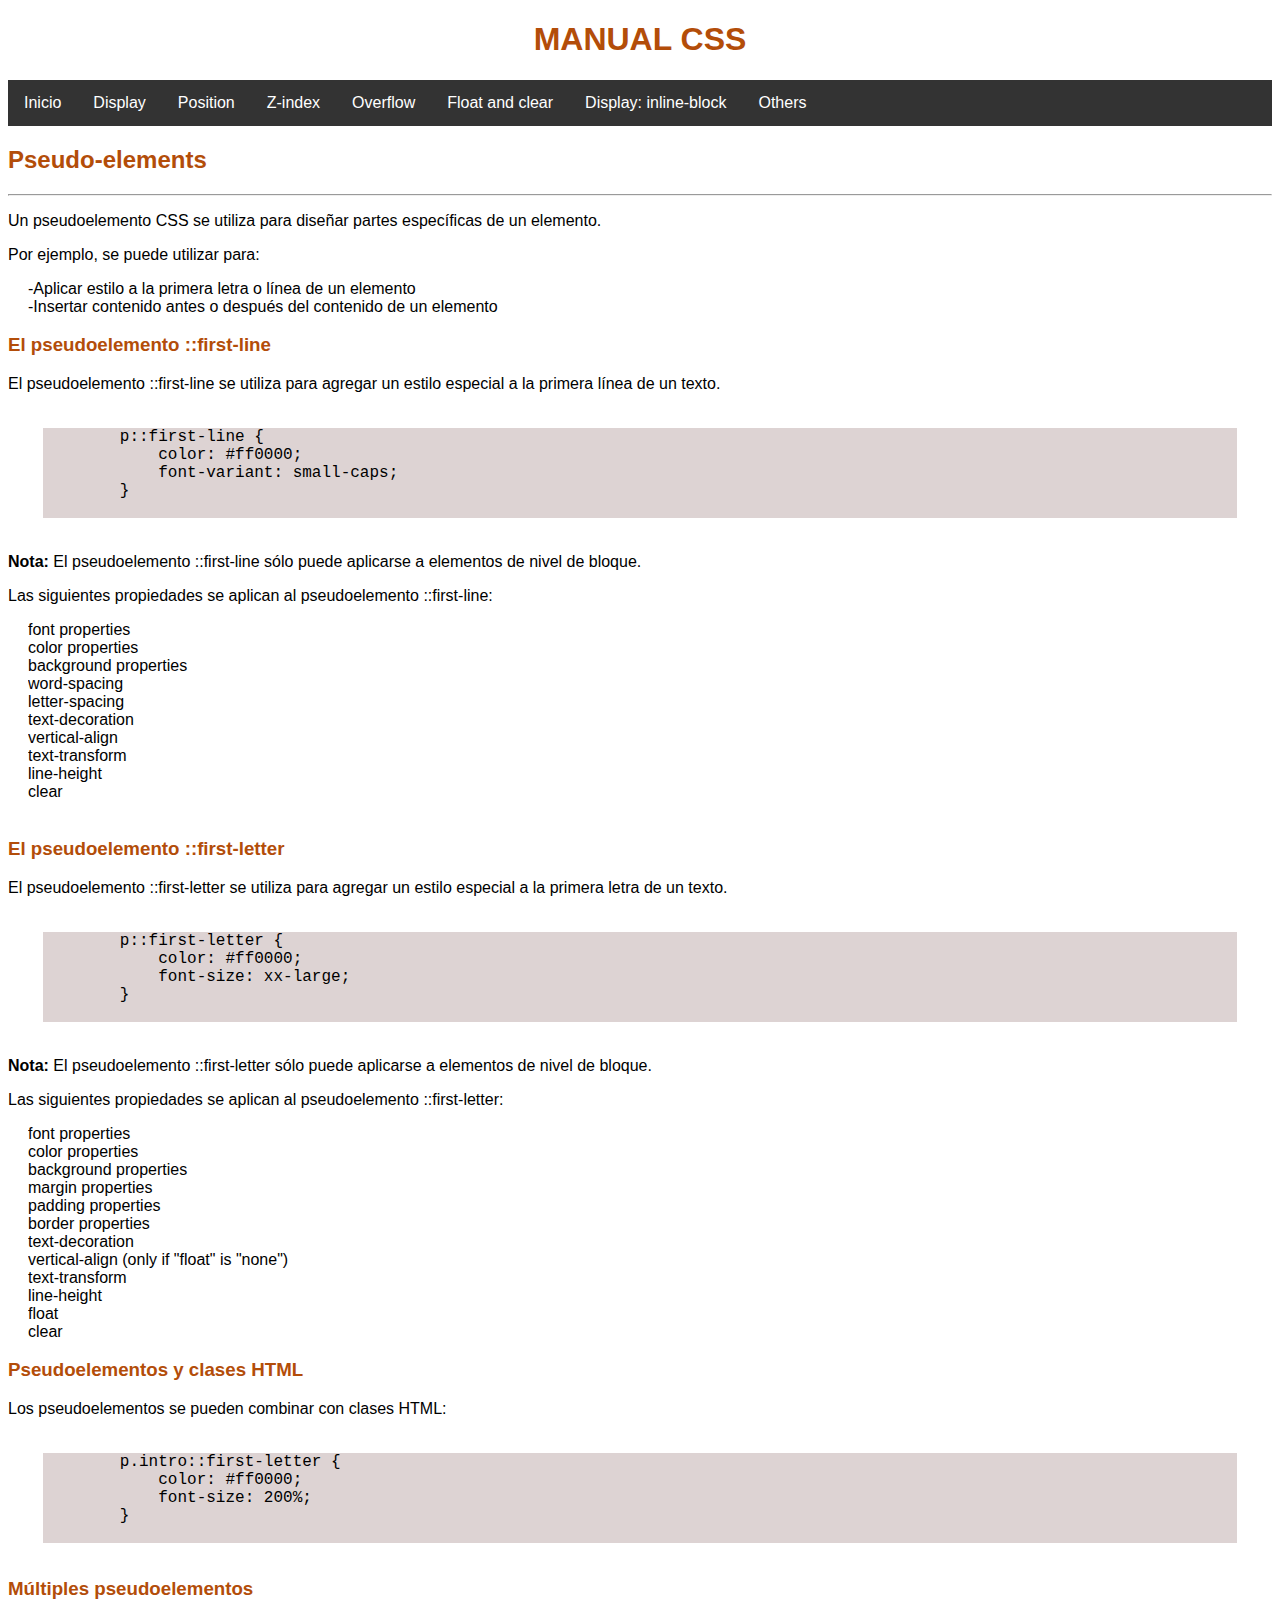
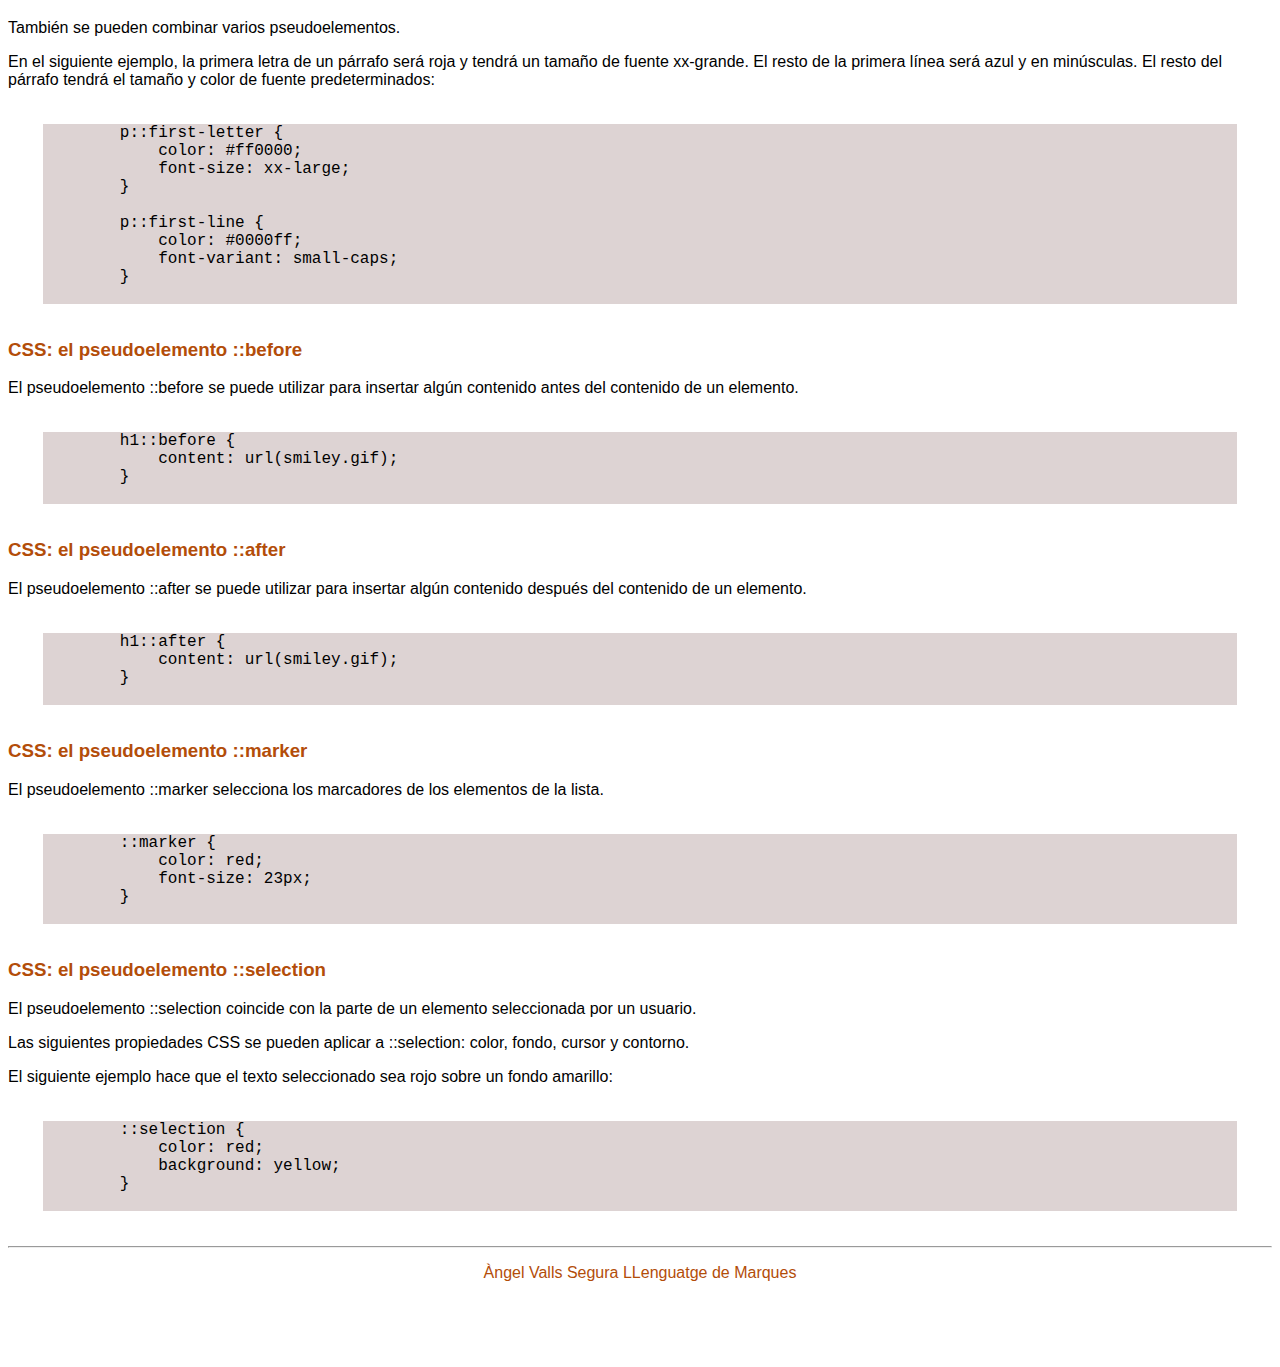
<file: p-elements.html>
<!DOCTYPE html>
<html lang="es">
<head>
    <meta charset="UTF-8">
    <link rel="stylesheet" href="css/styles.css" />
    <meta name="viewport" content="width=device-width, initial-scale=1.0">
    <title>Àngel Valls --- Pseudo-Elements</title>
</head>
<body>
    <h1 class="cabecera">MANUAL CSS</h1>



    <ul>
        <li><a href="index.html">Inicio</a></li>
        <li><a href="display.html">Display</a></li>
        <li><a href="position.html">Position</a></li>
        <li><a href="z-index.html">Z-index</a></li>
        <li><a href="overflow.html">Overflow</a></li>
        <li class="dropdown">
            <a href="javascript:void(0)" class="dropbtn">Float and clear</a>
            <div class="dropdown-content">
                <a href="float.html">Float</a>
                <a href="clear.html">Clear</a>
                <a href="examples.html">Float examples</a>
            </div>
        </li>
        <li><a href="inline.html">Display: inline-block</a></li>
        <li class="dropdown">
            <a href="javascript:void(0)" class="dropbtn">Others</a>
            <div class="dropdown-content">
                <a href="combinators.html">Combinators</a>
                <a href="p-classes.html">Pseudo-classes</a>
                <a href="p-elements.html">Pseudo-elements</a>
            </div>
        </li>
    </ul>

    <h2>Pseudo-elements</h2>
    <hr>

    <p>Un pseudoelemento CSS se utiliza para diseñar partes específicas de un elemento.</p>

    <p>Por ejemplo, se puede utilizar para:<br>
        <ul style="margin-left: 20px; background-color: transparent;">
            <li>-Aplicar estilo a la primera letra o línea de un elemento</li><br>
            <li>-Insertar contenido antes o después del contenido de un elemento</li><br>           
        </ul>
       
    </p>
    
    <h3>El pseudoelemento ::first-line</h3>
    <p>El pseudoelemento ::first-line se utiliza para agregar un estilo especial a la primera línea de un texto.</p>

    <pre>
        p::first-line {
            color: #ff0000;
            font-variant: small-caps;
        }
    </pre>

    <p><strong>Nota:</strong> El pseudoelemento ::first-line sólo puede aplicarse a elementos de nivel de bloque.</p>
    <p>Las siguientes propiedades se aplican al pseudoelemento ::first-line:</p>

    <ul style="margin-left: 20px; background-color: transparent;">
        <li>font properties</li><br>
        <li>color properties</li><br>
        <li>background properties</li><br>
        <li>word-spacing</li><br>
        <li>letter-spacing</li><br>
        <li>text-decoration</li><br>
        <li>vertical-align</li><br>
        <li>text-transform</li><br>
        <li>line-height</li><br>
        <li>clear</li><br>
    </ul>
    <br>

    <h3>El pseudoelemento ::first-letter</h3>

    <p>El pseudoelemento ::first-letter se utiliza para agregar un estilo especial a la primera letra de un texto.</p>

    <pre>
        p::first-letter {
            color: #ff0000;
            font-size: xx-large;
        }
    </pre>

    <p><strong>Nota:</strong> El pseudoelemento ::first-letter sólo puede aplicarse a elementos de nivel de bloque.</p>
    <p>Las siguientes propiedades se aplican al pseudoelemento ::first-letter: </p>

    <ul style="margin-left: 20px; background-color: transparent;list-style-type: circle;">
        <li>font properties</li><br>
        <li>color properties</li><br>
        <li>background properties</li><br>
        <li>margin properties</li><br>
        <li>padding properties</li><br>
        <li>border properties</li><br>
        <li>text-decoration</li><br>
        <li>vertical-align (only if "float" is "none")</li><br>
        <li>text-transform</li><br>
        <li>line-height</li><br>
        <li>float</li><br>
        <li>clear</li><br>
    </ul>




    <h3>Pseudoelementos y clases HTML</h3>
    <p>Los pseudoelementos se pueden combinar con clases HTML:</p>

    <pre>
        p.intro::first-letter {
            color: #ff0000;
            font-size: 200%;
        }
    </pre>

    <h3>Múltiples pseudoelementos</h3>
    <p>También se pueden combinar varios pseudoelementos.</p>
    <p>En el siguiente ejemplo, la primera letra de un párrafo será roja y tendrá un tamaño de fuente xx-grande. El resto de la primera línea será azul y en minúsculas. El resto del párrafo tendrá el tamaño y color de fuente predeterminados:</p>

    <pre>
        p::first-letter {
            color: #ff0000;
            font-size: xx-large;
        }
          
        p::first-line {
            color: #0000ff;
            font-variant: small-caps;
        }
    </pre>


    <h3>CSS: el pseudoelemento ::before</h3>
    <p>El pseudoelemento ::before se puede utilizar para insertar algún contenido antes del contenido de un elemento.</p>

    <pre>
        h1::before {
            content: url(smiley.gif);
        }
    </pre>

    <h3>CSS: el pseudoelemento ::after</h3>
    <p>El pseudoelemento ::after se puede utilizar para insertar algún contenido después del contenido de un elemento.</p>

    <pre>
        h1::after {
            content: url(smiley.gif);
        }
    </pre>

    <h3>CSS: el pseudoelemento ::marker</h3>
    <p>El pseudoelemento ::marker selecciona los marcadores de los elementos de la lista.</p>
    <pre>
        ::marker {
            color: red;
            font-size: 23px;
        }
    </pre>

    <h3>CSS: el pseudoelemento ::selection</h3>
    <p>El pseudoelemento ::selection coincide con la parte de un elemento seleccionada por un usuario.</p>

    <p>Las siguientes propiedades CSS se pueden aplicar a ::selection: color, fondo, cursor y contorno.</p>
        
    <p>El siguiente ejemplo hace que el texto seleccionado sea rojo sobre un fondo amarillo:</p>

    <pre>
        ::selection {
            color: red;
            background: yellow;
        }
    </pre>



    <div class="pie-pagina">
        <hr>

        <p>Àngel Valls Segura LLenguatge de Marques</p>

        <br>
    </div>

</body>
</html>
</file>
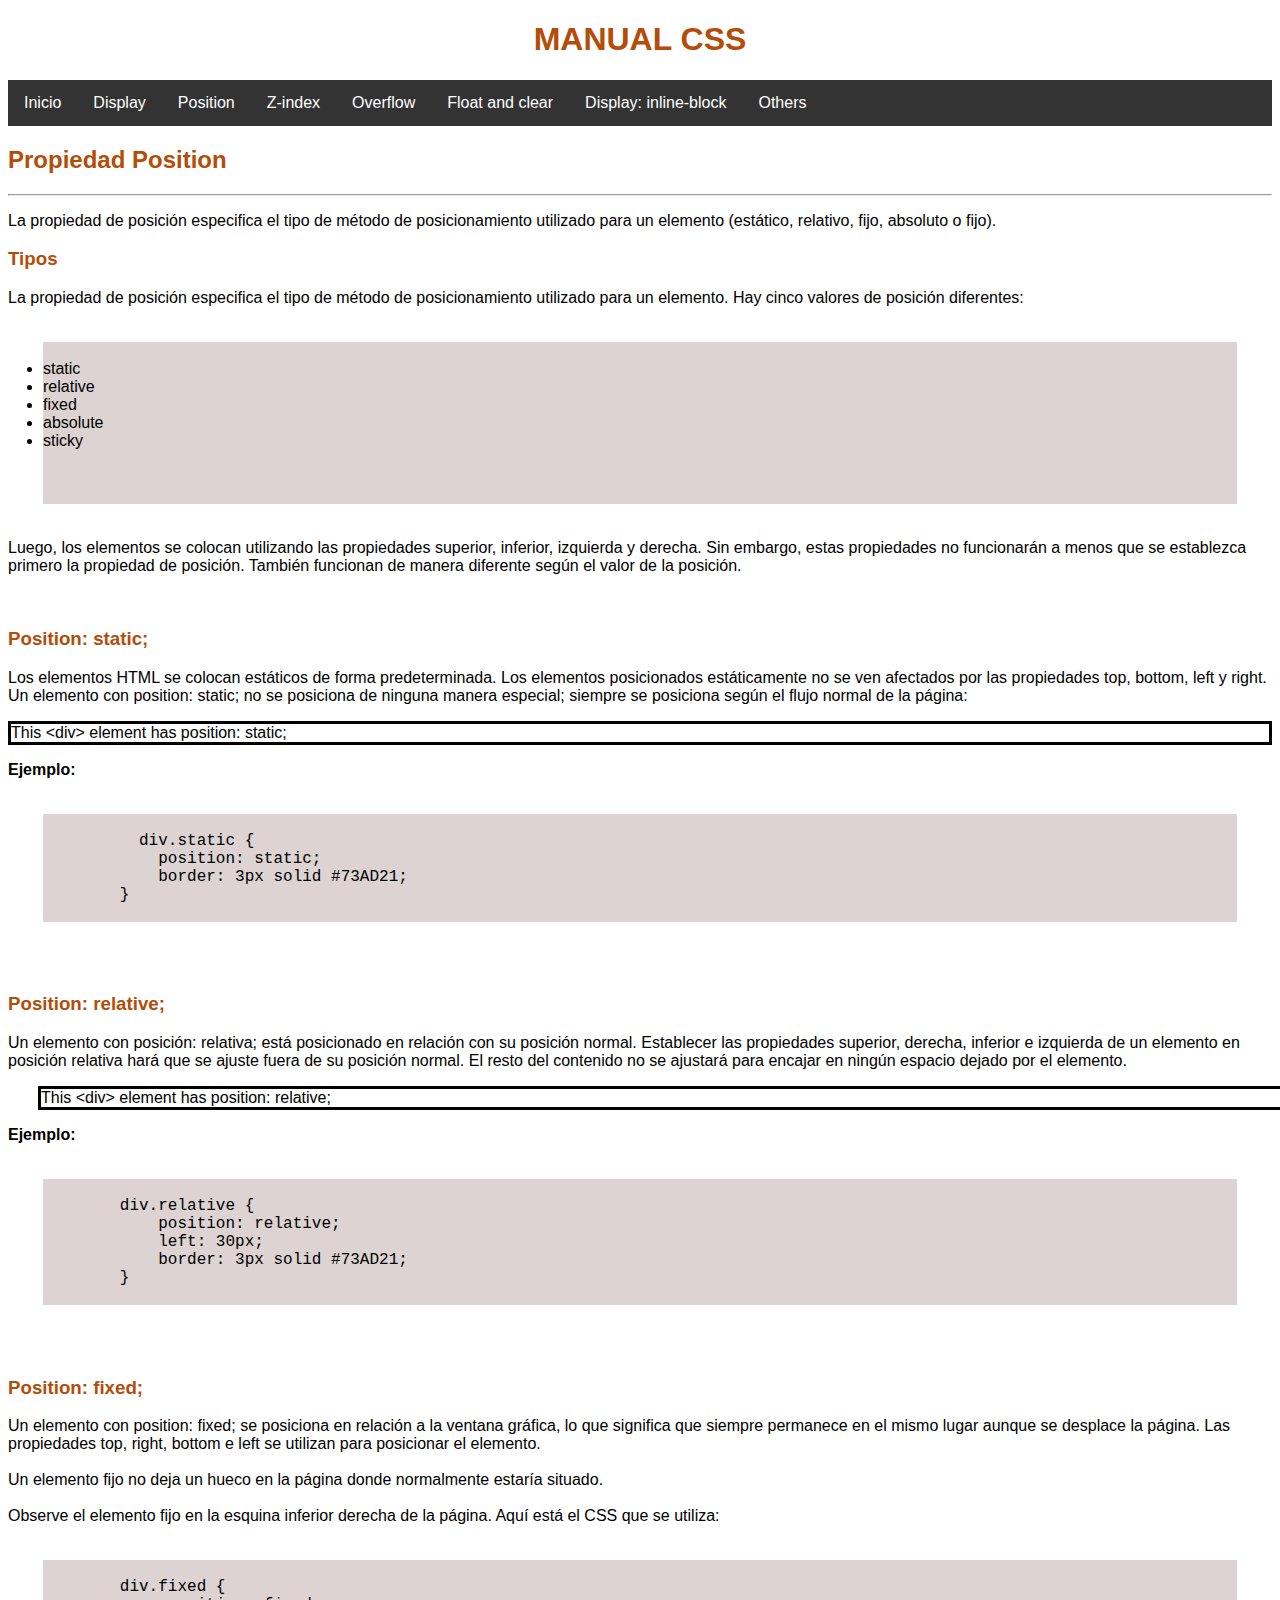
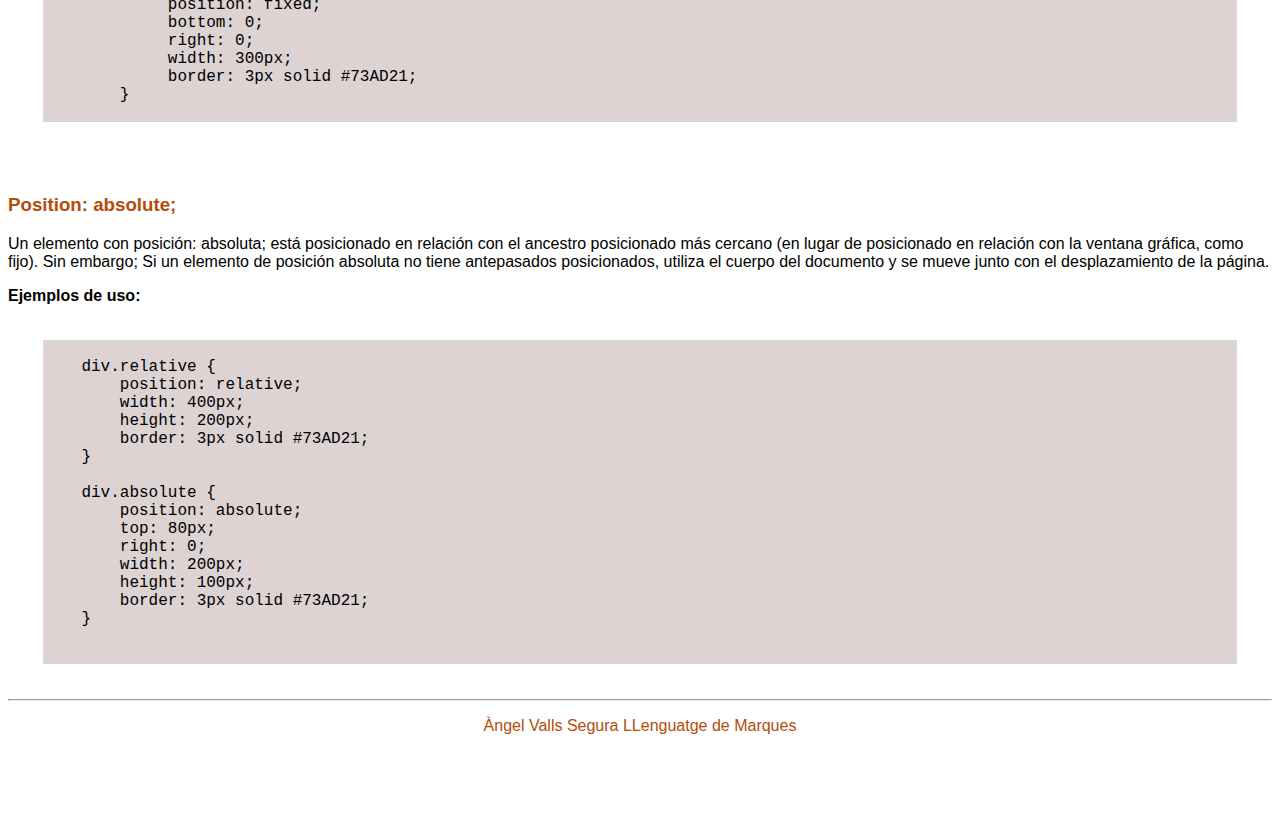
<file: position.html>
<!DOCTYPE html>
<html lang="es">

  <head>
    <meta charset="UTF-8" />
    <link rel="stylesheet" href="css/styles.css" />
    <meta name="viewport" content="width=device-width, initial-scale=1.0" />
    <title>Àngel Valls Segura --- Position</title>
  </head>

  <body>

    <h1 class="cabecera">MANUAL CSS</h1>

    <ul>
        <li><a href="index.html">Inicio</a></li>
        <li><a href="display.html">Display</a></li>
        <li><a href="position.html">Position</a></li>
        <li><a href="z-index.html">Z-index</a></li>
        <li><a href="overflow.html">Overflow</a></li>
        <li class="dropdown">
            <a href="javascript:void(0)" class="dropbtn">Float and clear</a>
            <div class="dropdown-content">
                <a href="float.html">Float</a>
                <a href="clear.html">Clear</a>
                <a href="examples.html">Float examples</a>
            </div>
        </li>
        <li><a href="inline.html">Display: inline-block</a></li>
        <li class="dropdown">
            <a href="javascript:void(0)" class="dropbtn">Others</a>
            <div class="dropdown-content">
                <a href="combinators.html">Combinators</a>
                <a href="p-classes.html">Pseudo-classes</a>
                <a href="p-elements.html">Pseudo-elements</a>
            </div>
        </li>
    </ul>

    <h2>Propiedad Position</h2>
    <hr>
    <p>La propiedad de posición especifica el tipo de método de posicionamiento utilizado para un elemento (estático,
        relativo, fijo, absoluto o fijo).</p>
    <h3>Tipos</h3>
    <p>La propiedad de posición especifica el tipo de método de posicionamiento utilizado para un elemento. Hay cinco
        valores de posición diferentes:</p>
    <pre>
        
        <li>static</li>
        <li>relative</li>    
        <li>fixed</li>    
        <li>absolute</li>
        <li>sticky</li>
             

    </pre>

    <p>Luego, los elementos se colocan utilizando las propiedades superior, inferior, izquierda y derecha. Sin embargo,
        estas propiedades no funcionarán a menos que se establezca primero la propiedad de posición. También funcionan
        de manera diferente según el valor de la posición.
    </p>
    <br>

    <h3>Position: static;</h3>
    <p>Los elementos HTML se colocan estáticos de forma predeterminada. Los elementos posicionados estáticamente no se
        ven afectados por las propiedades top, bottom, left y right. Un elemento con position: static; no se posiciona de ninguna manera especial; 
        siempre se posiciona según el flujo normal de la página:

    </p>
    <div class="w3-theme-border w3-margin-bottom" style="border-width:3px;border-style:solid;position:static;">
        This &lt;div&gt; element has position: static;
    
    </div>
    <p><strong>Ejemplo:</strong></p>

    <pre>

          div.static {
            position: static;
            border: 3px solid #73AD21;
        }
    </pre>

    <br>

    <h3>Position: relative;</h3>
        <p>Un elemento con posición: relativa; está posicionado en relación con su posición normal. Establecer las
        propiedades superior, derecha, inferior e izquierda de un elemento en posición relativa hará que se ajuste fuera
        de su posición normal. El resto del contenido no se ajustará para encajar en ningún espacio dejado por el
        elemento.
        </p>
    <div class="w3-theme-border w3-margin-bottom" style="border-width:3px;border-style:solid;position:relative;left:30px;">
            This &lt;div&gt; element has position: relative;
    </div>
    <p><strong>Ejemplo:</strong></p>

    <pre>

        div.relative {
            position: relative;
            left: 30px;
            border: 3px solid #73AD21;
        }        
    </pre>


    <br>

    <h3>Position: fixed;</h3>
        <p>Un elemento con position: fixed; se posiciona en relación a la ventana gráfica, lo que significa que siempre permanece en el mismo lugar aunque se desplace la página. Las propiedades top, right, bottom e left se utilizan para posicionar el elemento.<br><br>

        Un elemento fijo no deja un hueco en la página donde normalmente estaría situado.<br><br>
            
        Observe el elemento fijo en la esquina inferior derecha de la página. Aquí está el CSS que se utiliza:
        </p>

    <pre>

        div.fixed {
             position: fixed;
             bottom: 0;
             right: 0;
             width: 300px;
             border: 3px solid #73AD21;
        }
    </pre>    



    <br>

    <h3>Position: absolute;</h3>
        <p>Un elemento con posición: absoluta; está posicionado en relación con el ancestro posicionado más cercano (en
        lugar de posicionado en relación con la ventana gráfica, como fijo). Sin embargo; Si un elemento de posición
        absoluta no tiene antepasados ​​posicionados, utiliza el cuerpo del documento y se mueve junto con el
        desplazamiento de la página.</p>

        


        <p><strong>Ejemplos de uso:</strong></p>

    <pre>

    div.relative {
        position: relative;
        width: 400px;
        height: 200px;
        border: 3px solid #73AD21;
    }

    div.absolute {
        position: absolute;
        top: 80px;
        right: 0;
        width: 200px;
        height: 100px;
        border: 3px solid #73AD21;
    }

    </pre>

    <div class="pie-pagina">
        <hr>

        <p>Àngel Valls Segura LLenguatge de Marques</p>

        <br>
    </div>

  </body>
</html>
</file>
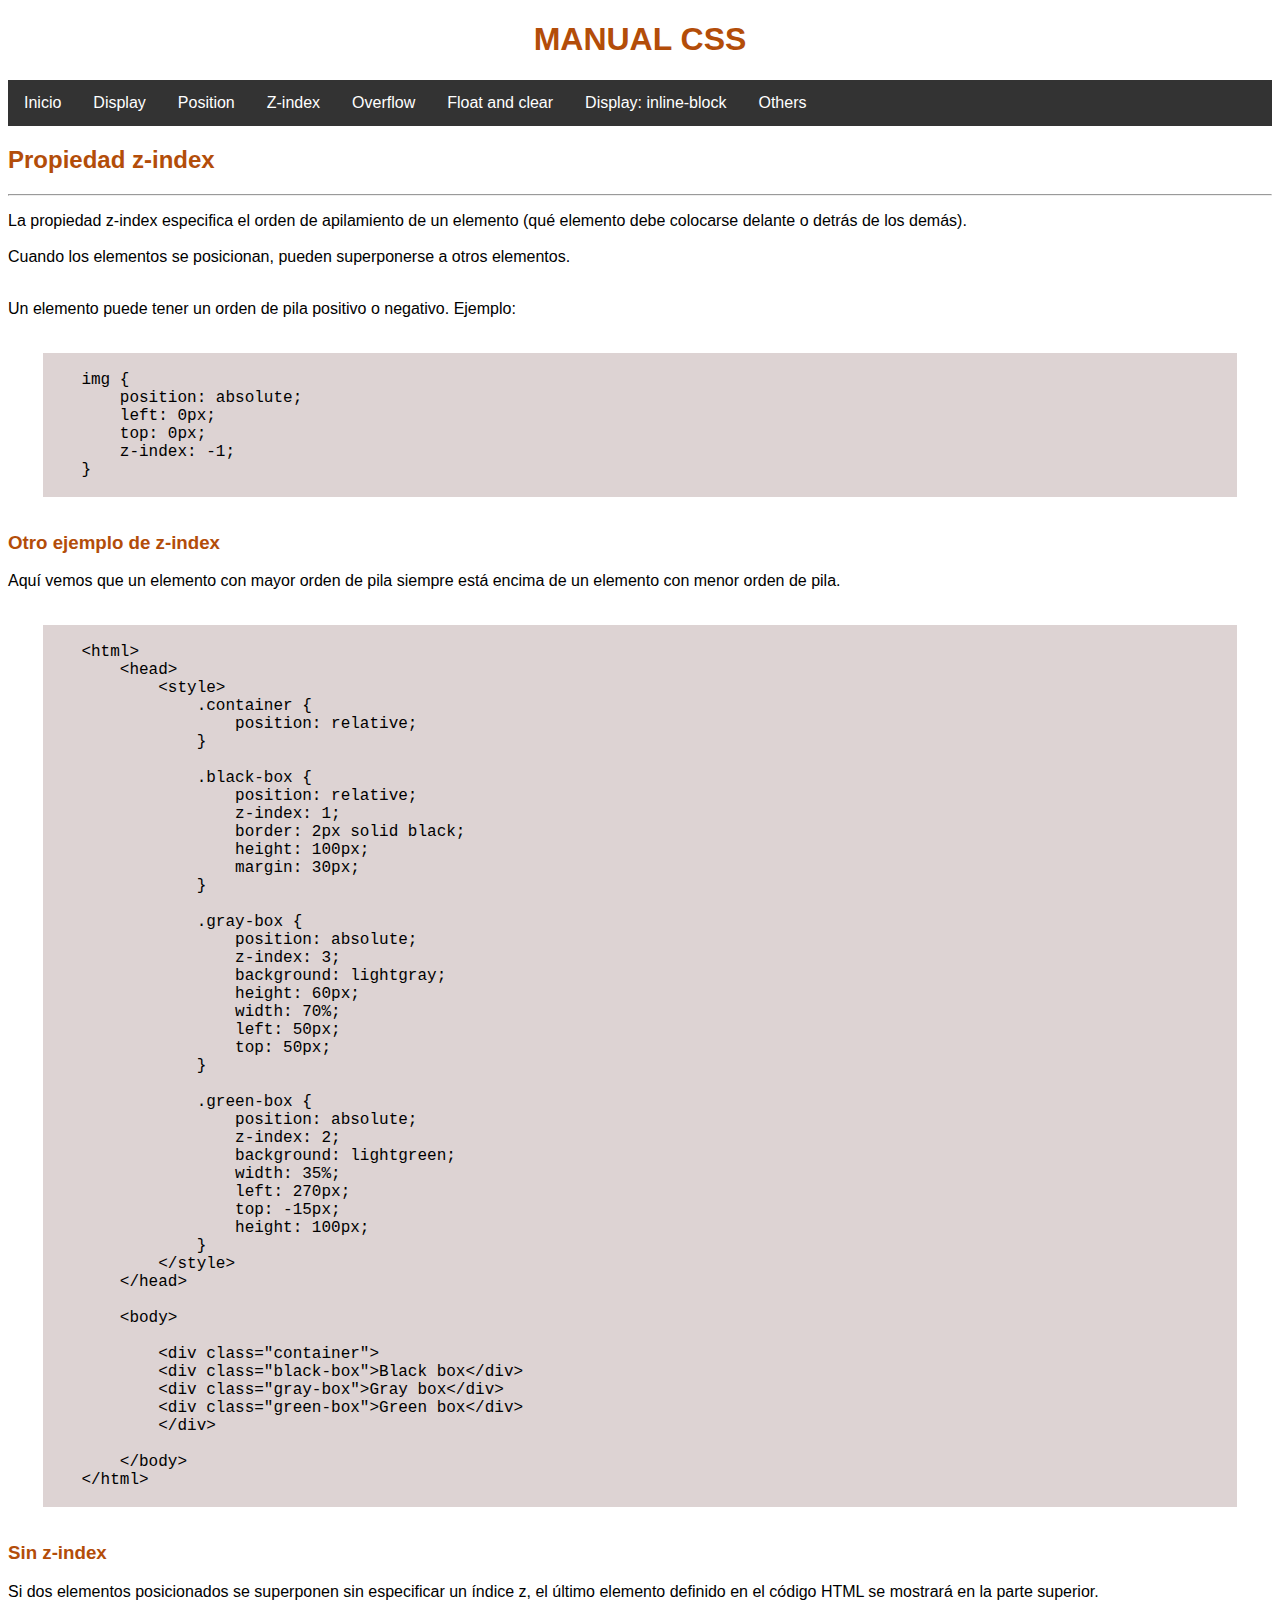
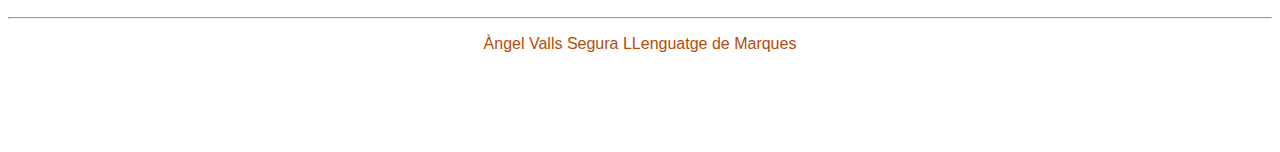
<file: z-index.html>
<!DOCTYPE html>
<html lang="es">

  <head>
    <meta charset="UTF-8" />
    <link rel="stylesheet" href="css/styles.css" />
    <meta name="viewport" content="width=device-width, initial-scale=1.0" />
    <title>Àngel Valls --- Z-index</title>
  </head>

  <body>
    <h1 class="cabecera">MANUAL CSS</h1>


    <ul>
        <li><a href="index.html">Inicio</a></li>
        <li><a href="display.html">Display</a></li>
        <li><a href="position.html">Position</a></li>
        <li><a href="z-index.html">Z-index</a></li>
        <li><a href="overflow.html">Overflow</a></li>
        <li class="dropdown">
            <a href="javascript:void(0)" class="dropbtn">Float and clear</a>
            <div class="dropdown-content">
                <a href="float.html">Float</a>
                <a href="clear.html">Clear</a>
                <a href="examples.html">Float examples</a>
            </div>
        </li>
        <li><a href="inline.html">Display: inline-block</a></li>
        <li class="dropdown">
            <a href="javascript:void(0)" class="dropbtn">Others</a>
            <div class="dropdown-content">
                <a href="combinators.html">Combinators</a>
                <a href="p-classes.html">Pseudo-classes</a>
                <a href="p-elements.html">Pseudo-elements</a>
            </div>
        </li>
    </ul>

    <h2>Propiedad z-index</h2>
    <hr>

    <p>La propiedad z-index especifica el orden de apilamiento de un elemento (qué elemento debe colocarse delante o detrás de los demás).<br><br>
        Cuando los elementos se posicionan, pueden superponerse a otros elementos.
        <br><br>
       
      </p>

    <p>Un elemento puede tener un orden de pila positivo o negativo. Ejemplo:
    <pre>

    img {
        position: absolute;
        left: 0px;
        top: 0px;
        z-index: -1;
    }

</pre>

    <h3>Otro ejemplo de z-index </h3>

    <p>Aquí vemos que un elemento con mayor orden de pila siempre está encima de un elemento con menor orden de pila.</p>
    <pre>

    &lt;html&gt;
        &lt;head&gt;
            &lt;style&gt;
                .container {
                    position: relative;
                }

                .black-box {
                    position: relative;
                    z-index: 1;
                    border: 2px solid black;
                    height: 100px;
                    margin: 30px;
                }

                .gray-box {
                    position: absolute;
                    z-index: 3;
                    background: lightgray;
                    height: 60px;
                    width: 70%;
                    left: 50px;
                    top: 50px;
                }

                .green-box {
                    position: absolute;
                    z-index: 2;
                    background: lightgreen;
                    width: 35%;
                    left: 270px;
                    top: -15px;
                    height: 100px;
                }
            &lt;/style&gt;
        &lt;/head&gt;

        &lt;body&gt;

            &lt;div class="container"&gt;
            &lt;div class="black-box">Black box&lt;/div&gt;
            &lt;div class="gray-box">Gray box&lt;/div&gt;
            &lt;div class="green-box">Green box&lt;/div&gt;
            &lt;/div&gt;

        &lt;/body&gt;
    &lt;/html&gt;
    
</pre>

    <h3>Sin z-index</h3>

    <p>Si dos elementos posicionados se superponen sin especificar un índice z, el último elemento definido en el código
        HTML se mostrará en la parte superior.</p>

    <div class="pie-pagina">
        <hr>

        <p>Àngel Valls Segura LLenguatge de Marques</p>

        <br>
    </div>

  </body>
</html>
</file>
<file: css/styles.css>
*{
	font-family:"Arial";
}

.cabecera, .pie-pagina{
	color: #b34d09;
	text-align: center;
}

h2, h3 {
	color: #b34d09;
	}

pre {
  margin: 35px;
  font-size:16px;
  display: block;
  font-family: monospace;
  background-color:#ddd3d3;
  }

ul {
  list-style-type: none;
  margin: 0;
  padding: 0;
  overflow: hidden;
  background-color: #333;
}

li {
  float: left;
}

li a, .dropbtn {
  display: inline-block;
  color: white;
  text-align: center;
  padding: 14px 16px;
  text-decoration: none;
}

li a:hover, .dropdown:hover .dropbtn {
  background-color: #b34d09;
}

li.dropdown {
  display: inline-block;
}

.dropdown-content {
  display: none;
  position: absolute;
  background-color: #f9f9f9;
  min-width: 160px;
  box-shadow: 0px 8px 16px 0px rgba(0,0,0,0.2);
  z-index: 1;
}

.dropdown-content a {
  color: black;
  padding: 12px 16px;
  text-decoration: none;
  display: block;
  text-align: left;
}

.dropdown-content a:hover {background-color: #afadad;}

.dropdown:hover .dropdown-content {
  display: block;
}


.container-visible {
    width: 200px;
    height: 110px;
    overflow: visible;
    border: 1px solid black;
}
  
.container-hidden {
    width: 200px;
    height: 110px;
    overflow: hidden;
    border: 1px solid black;
}
.container-scroll {
    width: 200px;
    height: 110px;
    overflow: scroll;
    border: 1px solid black;
}
.container-auto {
    width: 200px;
    height: 110px;
    overflow: auto;
    border: 1px solid black;
}
div.scrollx{
    padding: 4px;
    background-color: #b34d09;
    width: 200px;
    height: 125px;
    overflow-y: scroll;
    overflow-x: hidden;
    border: 1px solid;
}


.child {
    width: 200px;
    height: 110px;
    background-color: #b34d09;
}
.child p {
    color: rgb(0, 0, 0);
    margin: 0;
  }

a {padding:30px;}
</file>
